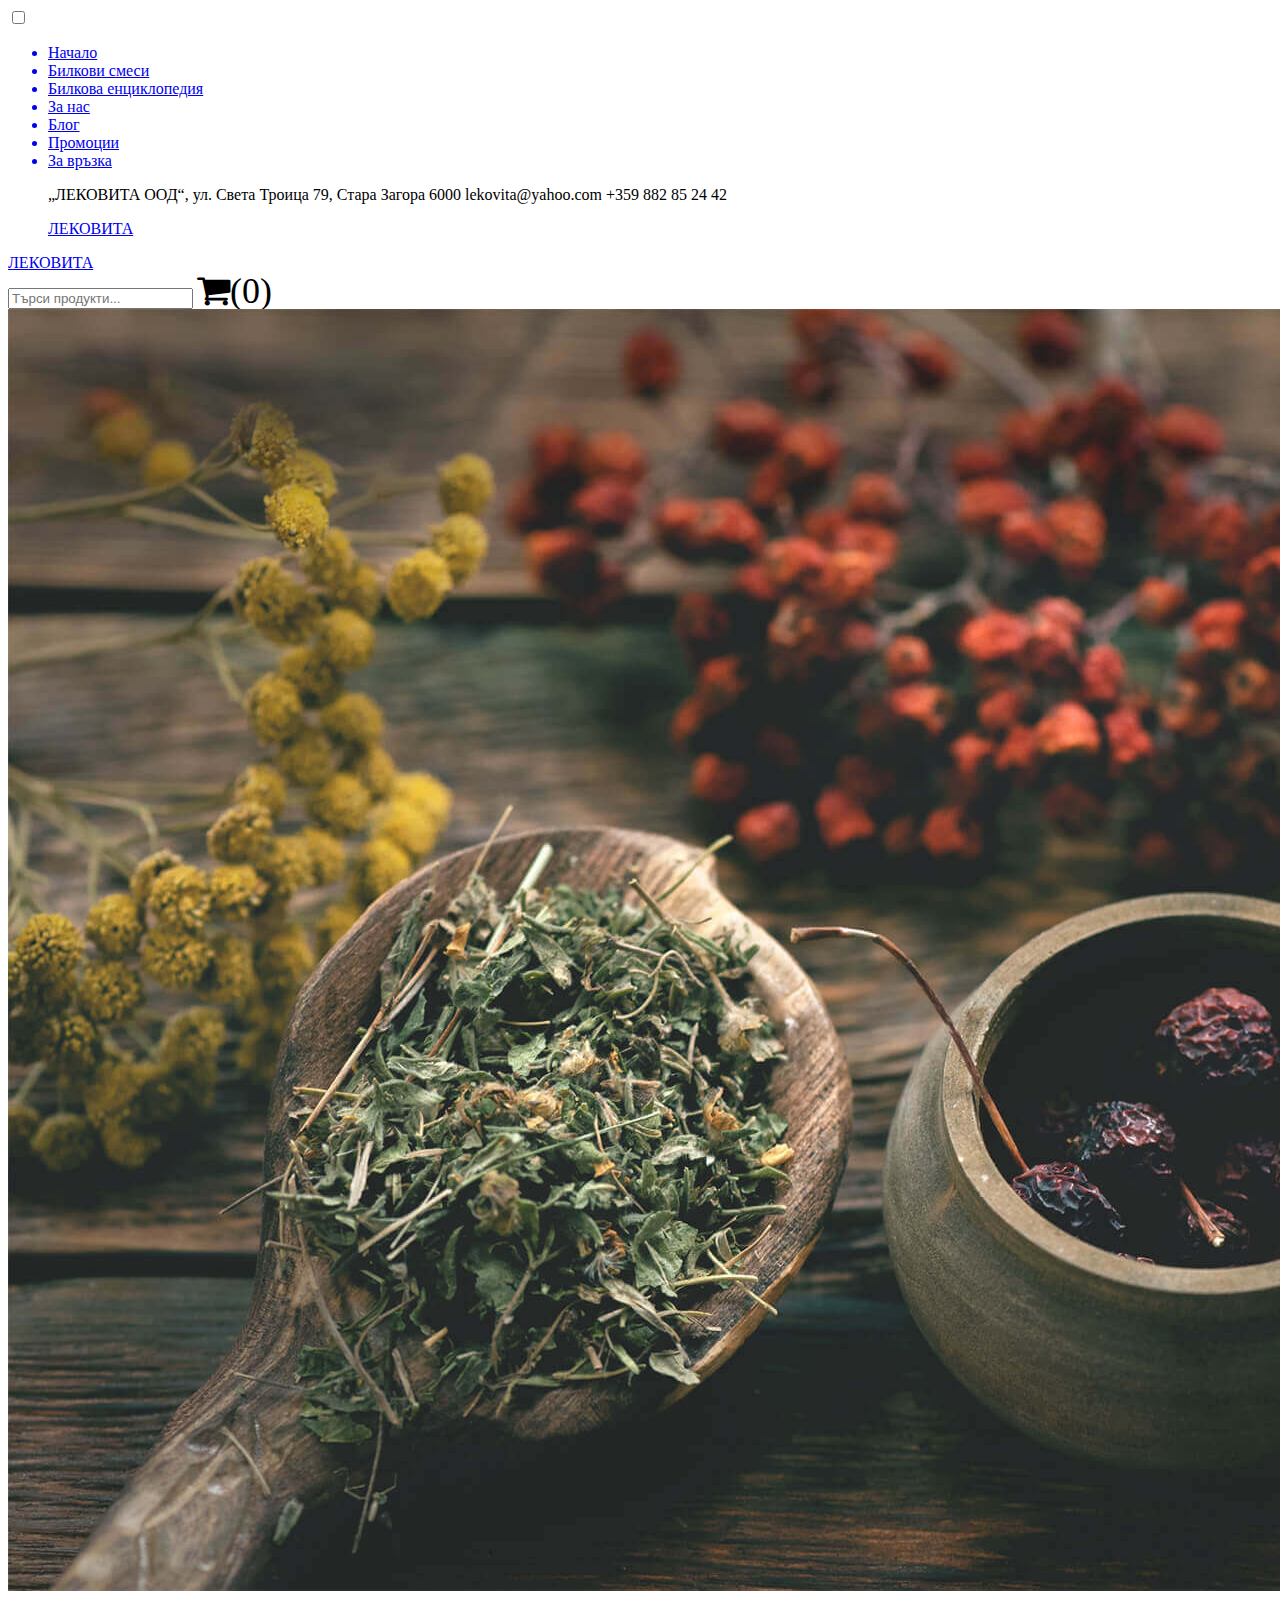
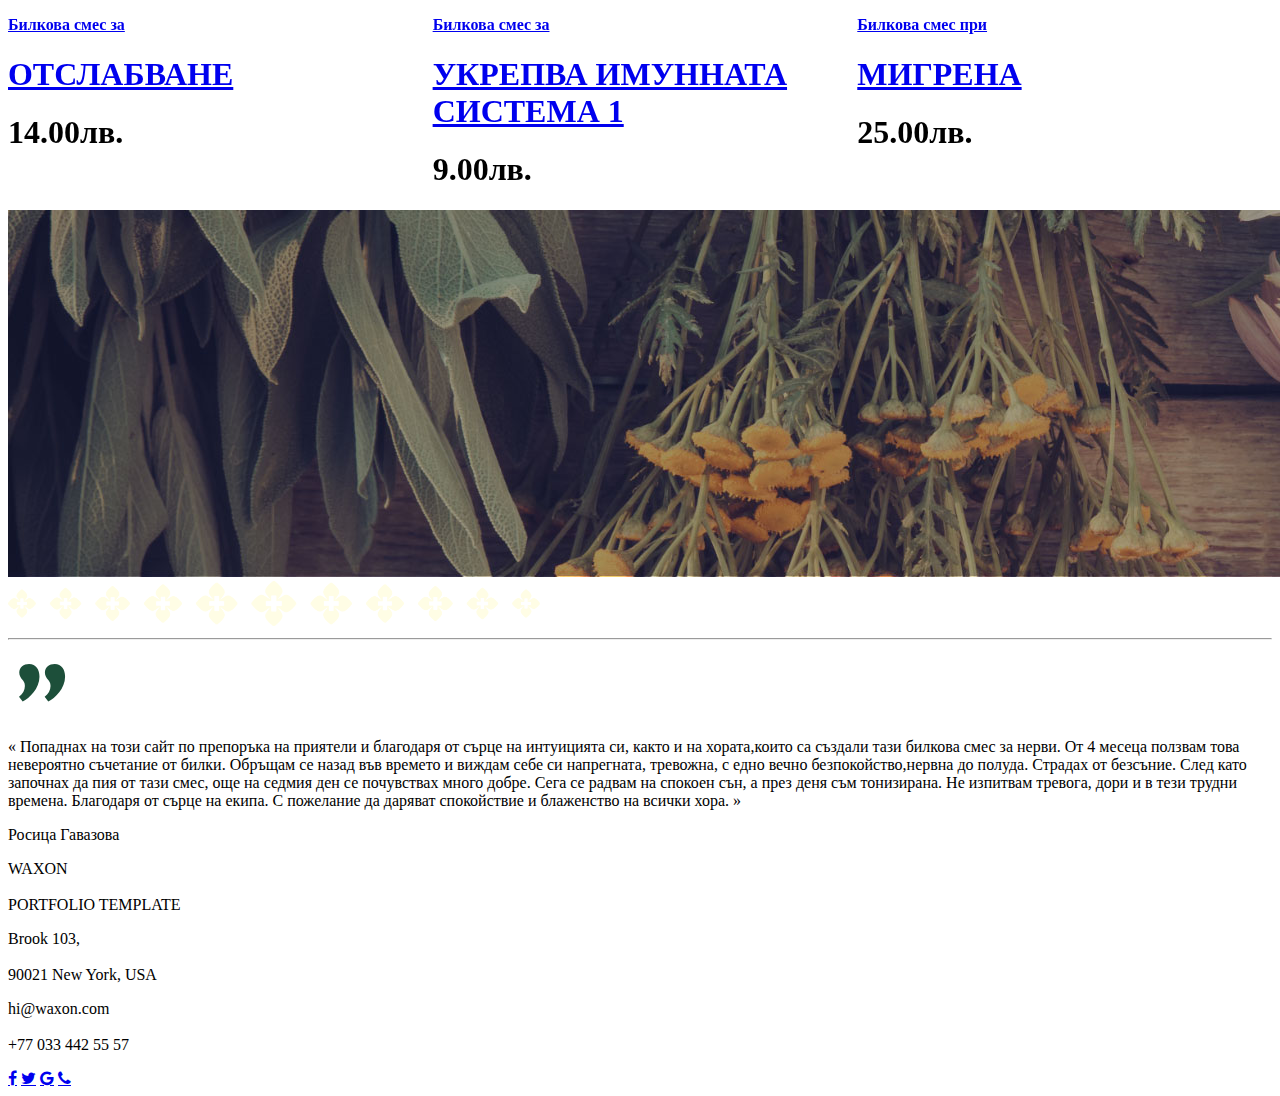
<file: lekovita/index.html>
<!DOCTYPE html>
<html>
<head>
		<title>Лековита</title>
	<meta charset="utf-8">
	<meta content="width=device-width, initial-scale=1" name="viewport" />

	<link rel="stylesheet" type="text/css" href="E:/sites/lekovita/style.css">
	<link rel="stylesheet" href="https://cdnjs.cloudflare.com/ajax/libs/font-awesome/4.7.0/css/font-awesome.min.css">
	<link rel="stylesheet" href="https://cdnjs.cloudflare.com/ajax/libs/OwlCarousel2/2.3.4/assets/owl.carousel.min.css" integrity="sha512-tS3S5qG0BlhnQROyJXvNjeEM4UpMXHrQfTGmbQ1gKmelCxlSEBUaxhRBj/EFTzpbP4RVSrpEikbmdJobCvhE3g==" crossorigin="anonymous" />
	<link rel="stylesheet" href="https://cdnjs.cloudflare.com/ajax/libs/OwlCarousel2/2.3.4/assets/owl.theme.default.min.css">
	

	<script src="https://code.jquery.com/jquery-3.5.1.min.js" integrity="sha256-9/aliU8dGd2tb6OSsuzixeV4y/faTqgFtohetphbbj0=" crossorigin="anonymous"></script>

	<script src="https://cdnjs.cloudflare.com/ajax/libs/OwlCarousel2/2.3.4/owl.carousel.min.js" integrity="sha512-bPs7Ae6pVvhOSiIcyUClR7/q2OAsRiovw4vAkX+zJbw3ShAeeqezq50RIIcIURq7Oa20rW2n2q+fyXBNcU9lrw==" crossorigin="anonymous"></script>


	<script type="text/javascript" src="./main.js"></script>

	<script type="text/javascript">
$(window).scroll(function() {    
    var scroll = $(window).scrollTop();

    if (scroll >= 500) {
        $(".header").addClass("scrolling");
    } else {
        $(".header").removeClass("scrolling");
    }
});
        </script>
</head>

<body>
<header class="header">

	<div class="container" id="navbar">
		<div class="containerinner">
				<nav role="navigation">
				  <div id="menuToggle">

				    <input type="checkbox" />

				    <span></span>
				    <span></span>
				    <span></span>
				    
				   
				    <ul id="menu">
				      <a href="./index.html"><li>Начало</li></a>
				      <a href="./bilkovi_smesi.html"><li>Билкови смеси</li></a>
				      <a href="./bilkova_enciklopedia.html"><li>Билкова енциклопедия</li></a>
				      <a href="./za_nas.html"><li>За нас</li></a>
				      <a href="./blog.html"><li>Блог</li></a>
				      <a href="./promocii.html"><li>Промоции</li></a>
				      <a href="./za_vruzka.html"><li>За връзка</li></a>
				      <div class="nap_menu">
				      <p>„ЛЕКОВИТА ООД“,
						ул. Света Троица 79,
						Стара Загора 6000
						lekovita@yahoo.com
						+359 882 85 24 42</p>
						</div>
						<div class="menu_logo">
							<a href="#">ЛЕКОВИТА</a>
						</div>
				    </ul>
				  </div>
				</nav>

				<div class="lekovita_logo">
					<a href="*" class="lekovita_name">ЛЕКОВИТА</a>
				</div>

				<div class="cart_search">
					<input  class="search" type="text" placeholder="Търси продукти...">
					<i class="fa fa-shopping-cart" style="font-size:36px">(0)</i>
				</div>
		</div>
	</div>
</header>

<section class="hero_img">
	<div class="content_inner">
				<div class="item">
					<a>
						<img src="./images/hero-image.jpg">
					</a>
				</div>

		</div>
	
</section>

<section class="products">
	<div class="owl-carousel services owl-theme">
				<div class="item">
			    	<div class="box">
			    		<div class="product_image"> <!-- ne slagai grid / flex i dr -->
								<a href="#" class="box_img">
									<!-- <img src="./images/26_1_Imunna_sistema_1-300x300.jpg" class="box_img"> -->
								</a>
								<!-- <a href="#">
									<img src="./images/26_2_Imunna_sistema_1-300x300.jpg" class="box_img">
								</a> -->
							<div class="wrap"> <!--  grid ili flex -->
								
								<a href="#"><h4>Билкова смес за</h4></a>
								<a href="#"><h1>ОТСЛАБВАНЕ</h1></a>
								<h1>14.00лв.</h1>
								
							</div>
						</div>
					</div>
		</div>
	    <div class="item">
	    	<div class="box"> <!-- ne slagai grid / flex i dr -->
	    		<div class="product_image">
					<a href="#" class="box_img">
						<!-- <img src="./images/26_1_Imunna_sistema_1-300x300.jpg" class="box_img"> -->
					</a>
					<div class="wrap"> <!--  grid ili flex -->
					
						<a href="#"><h4>Билкова смес за</h4></a>
						<a href="#"><h1>УКРЕПВА ИМУННАТА СИСТЕМА 1</h1></a>
						<h1>9.00лв.</h1>
						
					</div>
				</div>
			</div>
		</div>
	    <div class="item">
		    	<div class="box"> <!-- ne slagai grid / flex i dr -->
		    		<div class="product_image">
					<a href="#" class="box_img">
						<!-- <img src="C:/xampp/htdocs/marketifythemes/images/photoshop.png" class="box_img"> -->
					</a>
							<div class="wrap"> <!--  grid ili flex -->
							
								<a href="#"><h4>Билкова смес при</h4></a>
								<a href="#"><h1>МИГРЕНА</h1></a>
								<h1>25.00лв.</h1>
								
							</div>
					</div>
				</div>
				
			</div>
	
</section>

<section class="banner_quote">

	<img src="./images/testimonial-bg-1.jpg" class="testimonal">

		<div class="patern_img">
			<img src="./images/patern.png" class="patern">
		</div>
</section>

<section class="quote">
		<hr>
		<div class="quote_blank">
			<div class="quotes">
			<img src="./images/quatation.png">
			</div>
			<div class="text">
				<p>
					« Попаднах на този сайт по препоръка на приятели и благодаря от сърце на интуицията си, както и на хората,които са създали тази билкова смес за нерви. От 4 месеца ползвам това невероятно съчетание от билки. Обръщам се назад във времето и виждам себе си напрегната, тревожна, с едно вечно безпокойство,нервна до полуда. Страдах от безсъние. След като започнах да пия от тази смес, още на седмия ден се почувствах много добре. Сега се радвам на спокоен сън, а през деня съм тонизирана. Не изпитвам тревога, дори и в тези трудни времена. Благодаря от сърце на екипа. С пожелание да даряват спокойствие и блаженство на всички хора. »
				</p>
			</div>

			<div class="autor">
				<p>
					Росица Гавазова
				</p>
			</div>
		</div>

</section>

<footer class="footer">
		<div class="container">
			<p>WAXON <br> <br>
			PORTFOLIO TEMPLATE </p>

			<p>Brook 103, <br> <br>
			90021 New York, USA </p>

			<p>hi@waxon.com <br> <br>
			+77 033 442 55 57</p>

			<div class="contanct">
			
		 				<a href="#" class="fa fa-facebook"></a>
		 			
		 				<a href="#" class="fa fa-twitter"> </a>
		 			
		 				<a href="mailto:webmaster@example.com" class="fa fa-google"></a>
		 			
		 				<a href="tel:0894423719" class="fa fa-phone"></a>
		 			
			</div>
		</div>
</footer>
</body>
</html>
</file>
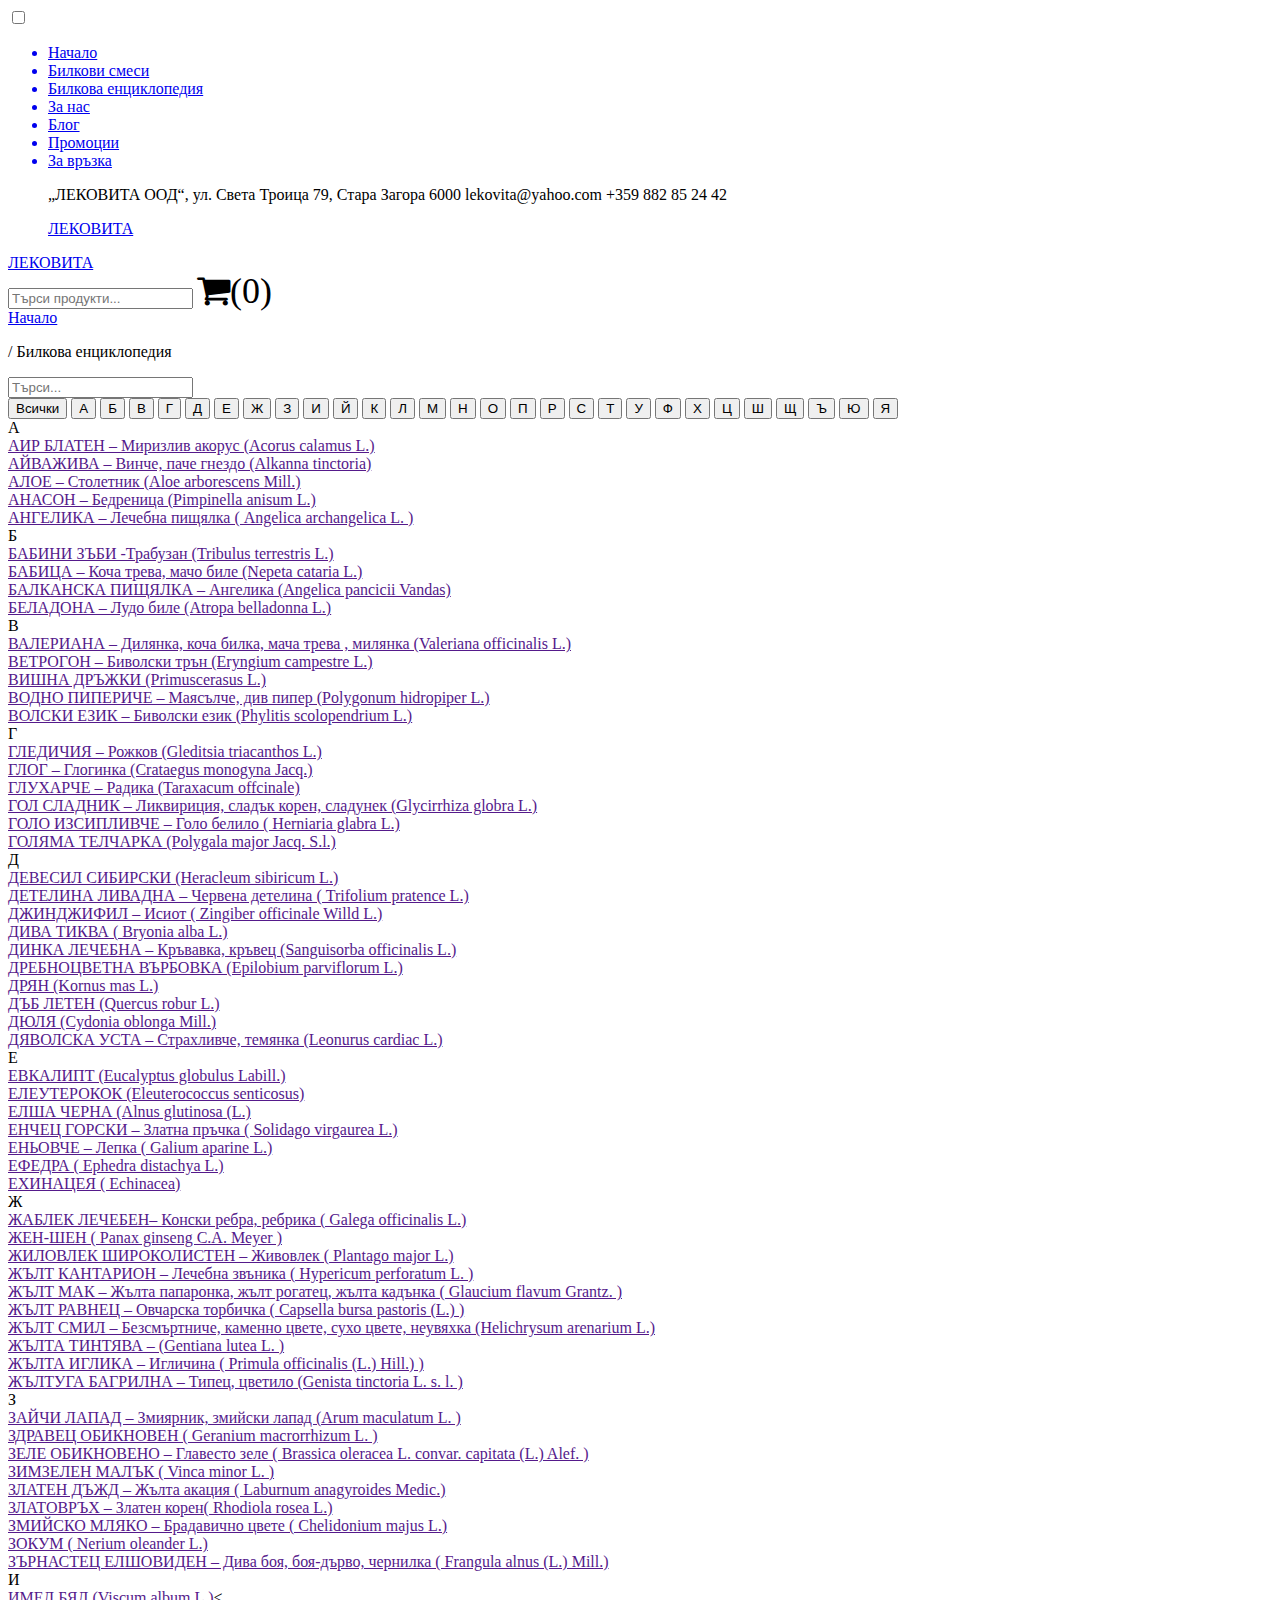
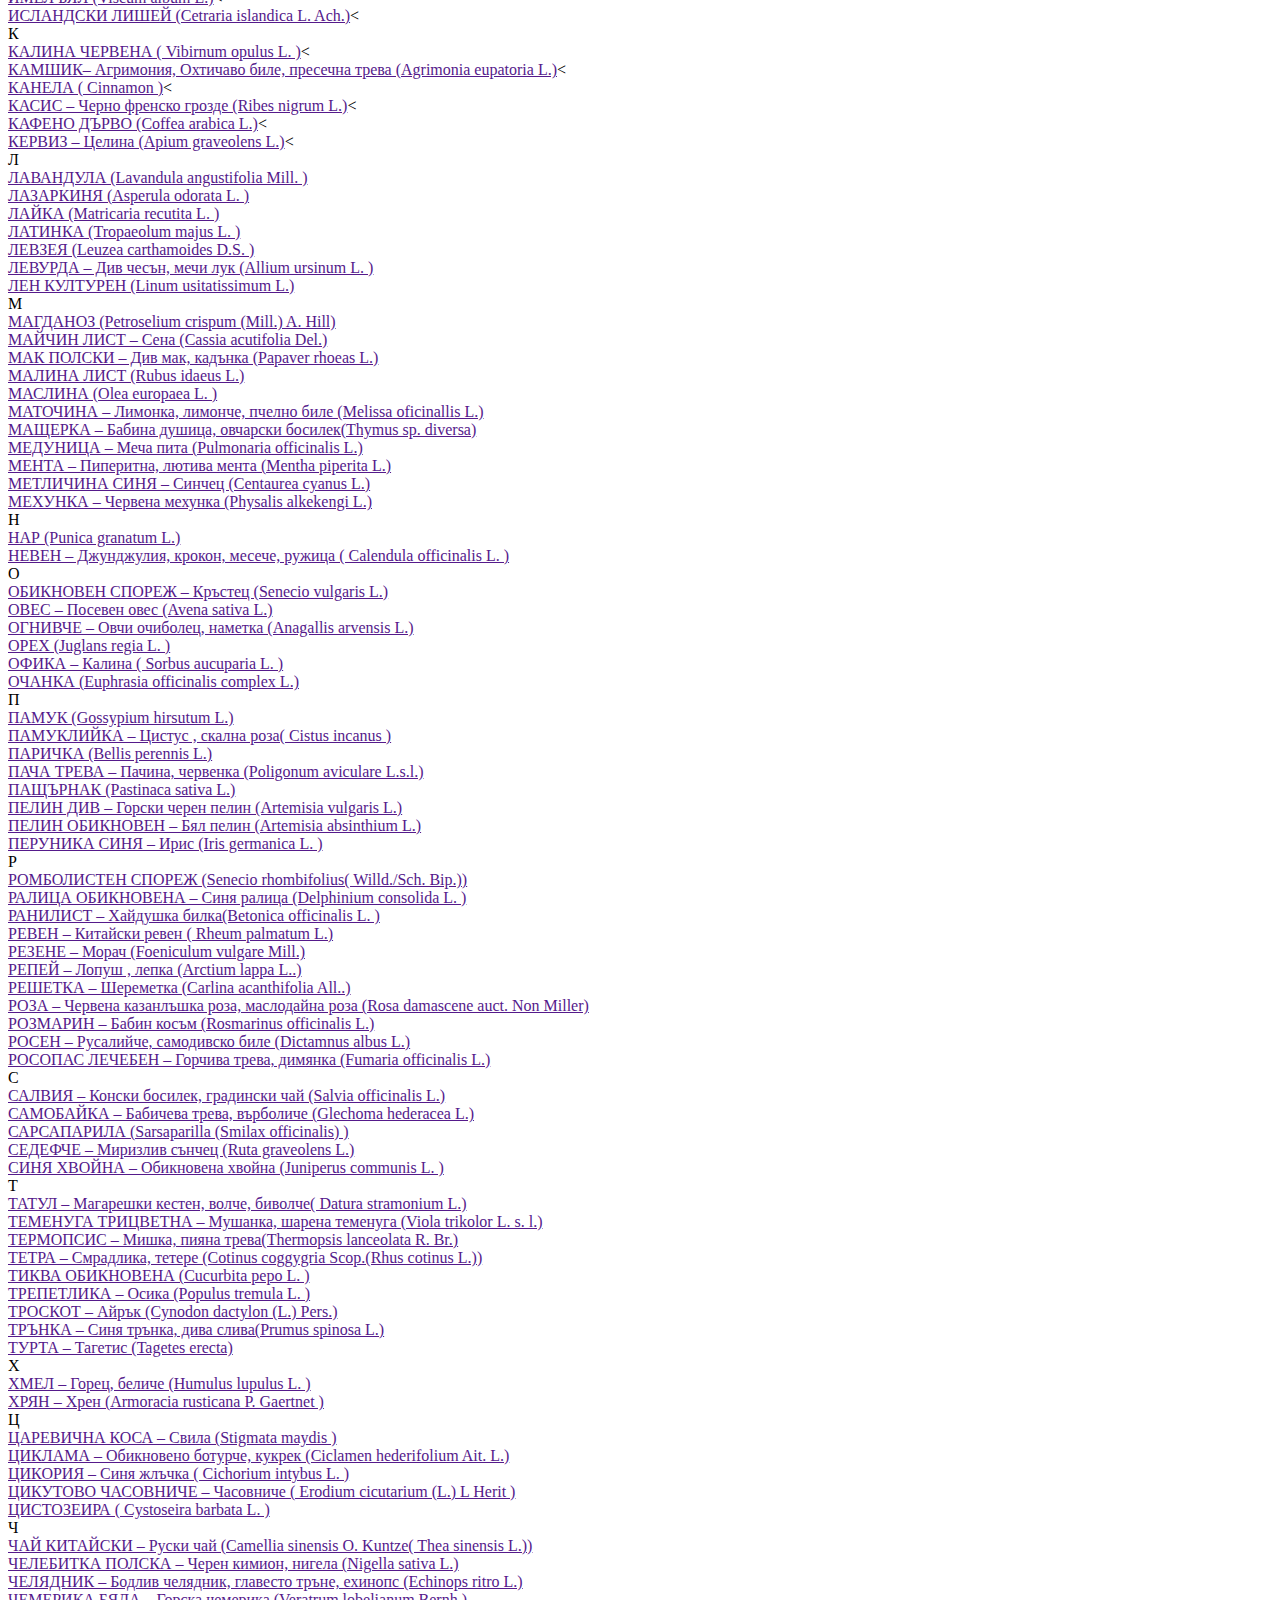
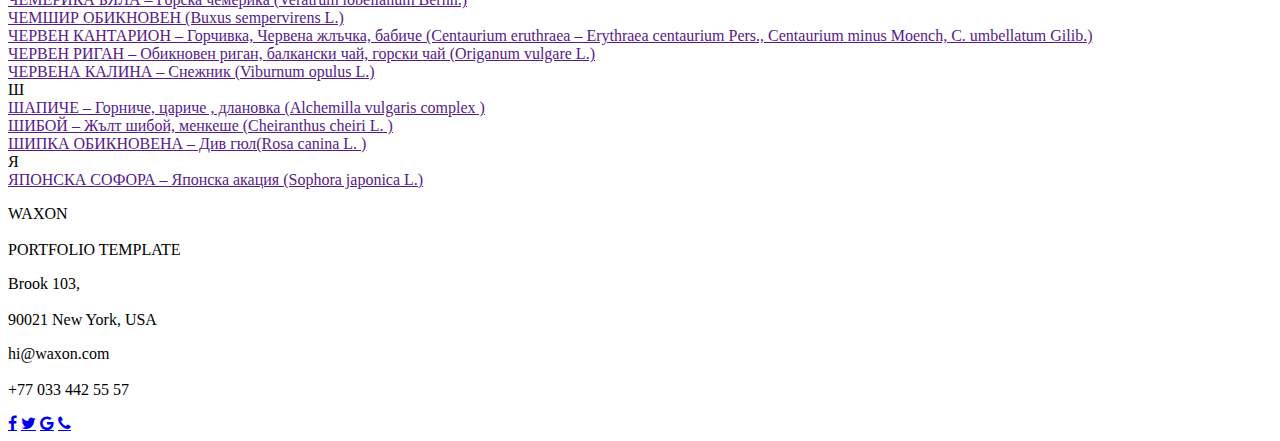
<file: lekovita/bilkova_enciklopedia.html>
<!DOCTYPE html>
<html>
<head>
	<title>Лековита</title>
	<meta charset="utf-8">
	<meta content="width=device-width, initial-scale=1" name="viewport" />
	<link rel="stylesheet" type="text/css" href="E:/sites/lekovita/style.css">
	<link rel="stylesheet" href="https://cdnjs.cloudflare.com/ajax/libs/font-awesome/4.7.0/css/font-awesome.min.css">
	<link rel="stylesheet" href="https://cdnjs.cloudflare.com/ajax/libs/OwlCarousel2/2.3.4/assets/owl.carousel.min.css" integrity="sha512-tS3S5qG0BlhnQROyJXvNjeEM4UpMXHrQfTGmbQ1gKmelCxlSEBUaxhRBj/EFTzpbP4RVSrpEikbmdJobCvhE3g==" crossorigin="anonymous" />
	<link rel="stylesheet" href="https://cdnjs.cloudflare.com/ajax/libs/OwlCarousel2/2.3.4/assets/owl.theme.default.min.css">
	

	<script src="https://code.jquery.com/jquery-3.5.1.min.js" integrity="sha256-9/aliU8dGd2tb6OSsuzixeV4y/faTqgFtohetphbbj0=" crossorigin="anonymous"></script>

	<script src="https://cdnjs.cloudflare.com/ajax/libs/OwlCarousel2/2.3.4/owl.carousel.min.js" integrity="sha512-bPs7Ae6pVvhOSiIcyUClR7/q2OAsRiovw4vAkX+zJbw3ShAeeqezq50RIIcIURq7Oa20rW2n2q+fyXBNcU9lrw==" crossorigin="anonymous"></script>


	<script type="text/javascript" src="./main.js"></script>

	<script type="text/javascript">
$(window).scroll(function() {    
    var scroll = $(window).scrollTop();

    if (scroll >= 500) {
        $(".header").addClass("scrolling");
    } else {
        $(".header").removeClass("scrolling");
    }
});
        </script>
</head>

	<header class="header">

	<div class="container" id="navbar">
		<div class="containerinner">
				<nav role="navigation">
				  <div id="menuToggle">

				    <input type="checkbox" />

				    <span></span>
				    <span></span>
				    <span></span>
				    
				   
				    <ul id="menu">
				      <a href="./index.html"><li>Начало</li></a>
				      <a href="./bilkovi_smesi.html"><li>Билкови смеси</li></a>
				      <a href="./bilkova_enciklopedia.html"><li>Билкова енциклопедия</li></a>
				      <a href="./za_nas.html"><li>За нас</li></a>
				      <a href="./blog.html"><li>Блог</li></a>
				      <a href="./promocii.html"><li>Промоции</li></a>
				      <a href="./za_vruzka.html"><li>За връзка</li></a>
				      <div class="nap_menu">
				      <p>„ЛЕКОВИТА ООД“,
						ул. Света Троица 79,
						Стара Загора 6000
						lekovita@yahoo.com
						+359 882 85 24 42</p>
						</div>
						<div class="menu_logo">
							<a href="#">ЛЕКОВИТА</a>
						</div>
				    </ul>
				  </div>
				</nav>

				<div class="lekovita_logo">
					<a href="*">ЛЕКОВИТА</a>
				</div>

				<div class="cart_search">
					<input  class="search" type="text" placeholder="Търси продукти...">
					<i class="fa fa-shopping-cart" style="font-size:36px">(0)</i>
				</div>
		</div>
	</div>
</header>

<body>
	
<section class="enciklopedia">

	<div class="container">
		<div class="enciklopedia_title">
	<a href="./index.html" class="home_enciklopedia"><li>Начало</li></a>
	<p>/ Билкова енциклопедия</p>
		</div>
		<div class="search_enciklopedia">
			<input  class="search" type="text" placeholder="Търси...">
			</div>
			<div id="myBtnContainer">

			  <button class="btn active" onclick="filterSelection('all')"> Всички</button>
			  <button class="btn" onclick="filterSelection('А')"> А</button>
			  <button class="btn" onclick="filterSelection('Б')"> Б</button>
			  <button class="btn" onclick="filterSelection('В')"> В</button>
			  <button class="btn" onclick="filterSelection('Г')"> Г</button>
			  <button class="btn" onclick="filterSelection('Д')"> Д</button>
			  <button class="btn" onclick="filterSelection('Е')"> Е</button>
			  <button class="btn" onclick="filterSelection('Ж')"> Ж</button>
			  <button class="btn" onclick="filterSelection('З')"> З</button>
			  <button class="btn" onclick="filterSelection('И')"> И</button>
			  <button class="btn" onclick="filterSelection('Й')"> Й</button>
			  <button class="btn" onclick="filterSelection('К')"> К</button>
			  <button class="btn" onclick="filterSelection('Л')"> Л</button>
			  <button class="btn" onclick="filterSelection('М')"> М</button>
			  <button class="btn" onclick="filterSelection('Н')"> Н</button>
			  <button class="btn" onclick="filterSelection('О')"> О</button>
			  <button class="btn" onclick="filterSelection('П')"> П</button>
			  <button class="btn" onclick="filterSelection('Р')"> Р</button>
			  <button class="btn" onclick="filterSelection('С')"> С</button>
			  <button class="btn" onclick="filterSelection('Т')"> Т</button>
			  <button class="btn" onclick="filterSelection('У')"> У</button>
			  <button class="btn" onclick="filterSelection('Ф')"> Ф</button>
			  <button class="btn" onclick="filterSelection('Х')"> Х</button>
			  <button class="btn" onclick="filterSelection('Ц')"> Ц</button>
			  <button class="btn" onclick="filterSelection('Ш')"> Ш</button>
			  <button class="btn" onclick="filterSelection('Щ')"> Щ</button>
			  <button class="btn" onclick="filterSelection('Ъ')"> Ъ</button>
			  <button class="btn" onclick="filterSelection('Ю')"> Ю</button>
			  <button class="btn" onclick="filterSelection('Я')"> Я</button>
			</div>		

			<div class="filters"> <!--container -->
				<!--cars-->
				
				<div class="line">A</div>
			  <div class="filterDiv А"><a href=""> АИР БЛАТЕН – Миризлив акорус (Acorus calamus L.)</a></div> <!--cars-->
			   <div class="filterDiv А"><a href=""> АЙВАЖИВА – Винче, паче гнездо (Alkanna tinctoria)</a></div>
			   <div class="filterDiv А"><a href=""> АЛОЕ – Столетник (Aloe arborescens Mill.)</a></div>
			   <div class="filterDiv А"><a href=""> АНАСОН – Бедреница (Pimpinella anisum L.)</a></div>
			   <div class="filterDiv А"><a href=""> АНГЕЛИКА – Лечебна пищялка ( Angelica archangelica L. )</a></div>
			 
			   <!--colors fruits -->
			   <div class="line">Б</div>
			  <div class="filterDiv Б"><a href="">БАБИНИ ЗЪБИ -Трабузан (Tribulus terrestris L.)</a></div>
			  <div class="filterDiv Б"><a href="">БАБИЦА – Коча трева, мачо биле (Nepeta cataria L.)</a></div>
			  <div class="filterDiv Б"><a href="">БАЛКАНСКА ПИЩЯЛКА – Ангелика (Angelica pancicii Vandas)</a></div>
			  <div class="filterDiv Б"><a href="">БЕЛАДОНА – Лудо биле (Atropa belladonna L.)</a></div>
				
			  <div class="line">В</div>
			  <div class="filterDiv В"><a href="">ВАЛЕРИАНА – Дилянка, коча билка, мача трева , милянка (Valeriana officinalis L.)</a></div>
			  <div class="filterDiv В"><a href="">ВЕТРОГОН – Биволски трън (Eryngium campestre L.)</a></div>
			  <div class="filterDiv В"><a href="">ВИШНА ДРЪЖКИ (Primuscerasus L.)</a></div>
			  <div class="filterDiv В"><a href="">ВОДНО ПИПЕРИЧЕ – Маясълче, див пипер (Polygonum hidropiper L.)</a></div>
			  <div class="filterDiv В"><a href="">ВОЛСКИ ЕЗИК – Биволски език (Phylitis scolopendrium L.)</a></div>

			  <div class="line">Г</div>
			  <div class="filterDiv Г"><a href="">ГЛЕДИЧИЯ – Рожков (Gleditsia triacanthos L.)</a></div>
			  <div class="filterDiv Г"><a href="">ГЛОГ – Глогинка (Crataegus monogyna Jacq.)</a></div>
			  <div class="filterDiv Г"><a href="">ГЛУХАРЧЕ – Радика (Taraxacum offcinale)</a></div>
			  <div class="filterDiv Г"><a href="">ГОЛ СЛАДНИК – Ликвириция, сладък корен, сладунек (Glycirrhiza globra L.)</a></div>
			  <div class="filterDiv Г"><a href="">ГОЛО ИЗСИПЛИВЧЕ – Голо белило ( Herniaria glabra L.)</a></div>
			  <div class="filterDiv Г"><a href="">ГОЛЯМА ТЕЛЧАРКА (Polygala major Jacq. S.l.)</a></div>

			  <div class="line">Д</div>
			  <div class="filterDiv Д"><a href="">ДЕВЕСИЛ СИБИРСКИ (Heracleum sibiricum L.)</a></div>
			  <div class="filterDiv Д"><a href="">ДЕТЕЛИНА ЛИВАДНА – Червена детелина ( Trifolium pratence L.)</a></div>
			  <div class="filterDiv Д"><a href="">ДЖИНДЖИФИЛ – Исиот ( Zingiber officinale Willd L.)</a></div>
			  <div class="filterDiv Д"><a href="">ДИВА ТИКВА ( Bryonia alba L.)</a></div>
			  <div class="filterDiv Д"><a href="">ДИНКА ЛЕЧЕБНА – Кръвавка, кръвец (Sanguisorba officinalis L.)</a></div>
			  <div class="filterDiv Д"><a href="">ДРЕБНОЦВЕТНА ВЪРБОВКА (Epilobium parviflorum L.)</a></div>
			  <div class="filterDiv Д"><a href="">ДРЯН (Kornus mas L.)</a></div>
			  <div class="filterDiv Д"><a href="">ДЪБ ЛЕТЕН (Quercus robur L.)</a></div>
			  <div class="filterDiv Д"><a href="">ДЮЛЯ (Cydonia oblonga Mill.)</a></div>
			  <div class="filterDiv Д"><a href="">ДЯВОЛСКА УСТА – Страхливче, темянка (Leonurus cardiac L.)</a></div>

			  <div class="line">Е</div>
			  <div class="filterDiv Е"><a href="">ЕВКАЛИПТ (Eucalyptus globulus Labill.)</a></div>
			  <div class="filterDiv Е"><a href="">ЕЛЕУТЕРОКОК (Eleuterococcus senticosus)</a></div>
			  <div class="filterDiv Е"><a href="">ЕЛША ЧЕРНА (Alnus glutinosa (L.)</a></div>
			  <div class="filterDiv Е"><a href="">ЕНЧЕЦ ГОРСКИ – Златна пръчка ( Solidago virgaurea L.)</a></div>
			  <div class="filterDiv Е"><a href="">ЕНЬОВЧЕ – Лепка ( Galium aparine L.)</a></div>
			  <div class="filterDiv Е"><a href="">ЕФЕДРА ( Ephedra distachya L.)</a></div>
			  <div class="filterDiv Е"><a href="">ЕХИНАЦЕЯ ( Echinacea)</a></div>

			  <div class="line">Ж</div>
			  <div class="filterDiv Ж"><a href="">ЖАБЛЕК ЛЕЧЕБЕН– Конски ребра, ребрика ( Galega officinalis L.)</a></div>
			  <div class="filterDiv Ж"><a href="">ЖЕН-ШЕН ( Panax ginseng C.A. Meyer )</a></div>
			  <div class="filterDiv Ж"><a href="">ЖИЛОВЛЕК ШИРОКОЛИСТЕН – Живовлек ( Plantago major L.)</a></div>
			  <div class="filterDiv Ж"><a href="">ЖЪЛТ КАНТАРИОН – Лечебна звъника ( Hypericum perforatum L. )</a></div>
			  <div class="filterDiv Ж"><a href="">ЖЪЛТ МАК – Жълта папаронка, жълт рогатец, жълта кадънка ( Glaucium flavum Grantz. )</div>
			  <div class="filterDiv Ж"><a href="">ЖЪЛТ РАВНЕЦ – Овчарска торбичка ( Capsella bursa pastoris (L.) )</a></div>
			  <div class="filterDiv Ж"><a href="">ЖЪЛТ СМИЛ – Безсмъртниче, каменно цвете, сухо цвете, неувяхка (Helichrysum arenarium L.)</div>
			  <div class="filterDiv Ж"><a href="">ЖЪЛТА ТИНТЯВА – (Gentiana lutea L. )</a></div>
			  <div class="filterDiv Ж"><a href="">ЖЪЛТА ИГЛИКА – Игличина ( Primula officinalis (L.) Hill.) )</a></div>
			  <div class="filterDiv Ж"><a href="">ЖЪЛТУГА БАГРИЛНА – Типец, цветило (Genista tinctoria L. s. l. )</a></div>

			  <div class="line">З</div>
			  <div class="filterDiv З"><a href="">ЗАЙЧИ ЛАПАД – Змиярник, змийски лапад (Arum maculatum L. )</a></div>
			  <div class="filterDiv З"><a href="">ЗДРАВЕЦ ОБИКНОВЕН ( Geranium macrorrhizum L. )</a></div>
			  <div class="filterDiv З"><a href="">ЗЕЛЕ ОБИКНОВЕНО – Главесто зеле ( Brassica oleracea L. convar. capitata (L.) Alef. )</a></div>
			  <div class="filterDiv З"><a href="">ЗИМЗЕЛЕН МАЛЪК ( Vinca minor L. )</a></div>
			  <div class="filterDiv З"><a href="">ЗЛАТЕН ДЪЖД – Жълта акация ( Laburnum anagyroides Medic.)</a></div>
			  <div class="filterDiv З"><a href="">ЗЛАТОВРЪХ – Златен корен( Rhodiola rosea L.)</a></div>
			  <div class="filterDiv З"><a href="">ЗМИЙСКО МЛЯКО – Брадавично цвете ( Chelidonium majus L.)</a></div>
			  <div class="filterDiv З"><a href="">ЗОКУМ ( Nerium oleander L.)</a></div>
			  <div class="filterDiv З"><a href="">ЗЪРНАСТЕЦ ЕЛШОВИДЕН – Дива боя, боя-дърво, чернилка ( Frangula alnus (L.) Mill.)</a></div>

			  <div class="line">И</div>
			  <div class="filterDiv И"><a href="">ИМЕЛ БЯЛ (Viscum album L.)</a><</div>
			  <div class="filterDiv И"><a href="">ИСЛАНДСКИ ЛИШЕЙ (Cetraria islandica L. Ach.)</a><</div>

			  <div class="line">К</div>
			  <div class="filterDiv К"><a href="">КАЛИНА ЧЕРВЕНА ( Vibirnum opulus L. )</a><</div>
			  <div class="filterDiv К"><a href="">КАМШИК– Агримония, Охтичаво биле, пресечна трева (Agrimonia eupatoria L.)</a><</div>
			  <div class="filterDiv К"><a href="">КАНЕЛА ( Cinnamon )</a><</div>
			  <div class="filterDiv К"><a href="">КАСИС – Черно френско грозде (Ribes nigrum L.)</a><</div>
			  <div class="filterDiv К"><a href="">КАФЕНО ДЪРВО (Coffea arabica L.)</a><</div>
			  <div class="filterDiv К"><a href="">КЕРВИЗ – Целина (Apium graveolens L.)</a><</div>

			  <div class="line">Л</div>
			  <div class="filterDiv Л"><a href="">ЛАВАНДУЛА (Lavandula angustifolia Mill. )</a></div>
			  <div class="filterDiv Л"><a href="">ЛАЗАРКИНЯ (Asperula odorata L. )</a></div>
			  <div class="filterDiv Л"><a href="">ЛАЙКА (Matricaria recutita L. )</a></div>
			  <div class="filterDiv Л"><a href="">ЛАТИНКА (Tropaeolum majus L. )</a></div>
			  <div class="filterDiv Л"><a href="">ЛЕВЗЕЯ (Leuzea carthamoides D.S. )</a></div>
			  <div class="filterDiv Л"><a href="">ЛЕВУРДА – Див чесън, мечи лук (Allium ursinum L. )</a></div>
			  <div class="filterDiv Л"><a href="">ЛЕН КУЛТУРЕН (Linum usitatissimum L.)</a></div>

			  <div class="line">М</div>
			  <div class="filterDiv М"><a href="">МАГДАНОЗ (Petroselium crispum (Mill.) A. Hill)</a></div>
			  <div class="filterDiv М"><a href="">МАЙЧИН ЛИСТ – Сена (Cassia acutifolia Del.)</a></div>
			  <div class="filterDiv М"><a href="">МАК ПОЛСКИ – Див мак, кадънка (Papaver rhoeas L.)</a></div>
			  <div class="filterDiv М"><a href="">МАЛИНА ЛИСТ (Rubus idaeus L.)</a></div>
			  <div class="filterDiv М"><a href="">МАСЛИНА (Olea europaea L. )</a></div>
			  <div class="filterDiv М"><a href="">МАТОЧИНА – Лимонка, лимонче, пчелно биле (Melissa oficinallis L.)</a></div>
			  <div class="filterDiv М"><a href="">МАЩЕРКА – Бабина душица, овчарски босилек(Thymus sp. diversa)</a></div>
			  <div class="filterDiv М"><a href="">МЕДУНИЦА – Меча пита (Pulmonaria officinalis L.)</a></div>
			  <div class="filterDiv М"><a href="">МЕНТА – Пиперитна, лютива мента (Mentha piperita L.)</a></div>
			  <div class="filterDiv М"><a href="">МЕТЛИЧИНА СИНЯ – Синчец (Centaurea cyanus L.)</a></div>
			  <div class="filterDiv М"><a href="">МЕХУНКА – Червена мехунка (Physalis alkekengi L.)</a></div>

			  <div class="line">Н</div>
			  <div class="filterDiv Н"><a href="">НАР (Punica granatum L.)</a></div>
			  <div class="filterDiv Н"><a href="">НЕВЕН – Джунджулия, крокон, месече, ружица ( Calendula officinalis L. )</a></div>

			  <div class="line">О</div>
			  <div class="filterDiv О"><a href="">ОБИКНОВЕН СПОРЕЖ – Кръстец (Senecio vulgaris L.)</a></div>
			  <div class="filterDiv О"><a href="">ОВЕС – Посевен овес (Avena sativa L.)</a></div>
			  <div class="filterDiv О"><a href="">ОГНИВЧЕ – Овчи очиболец, наметка (Anagallis arvensis L.)</a></div>
			  <div class="filterDiv О"><a href="">ОРЕХ (Juglans regia L. )</a></div>
			  <div class="filterDiv О"><a href="">ОФИКА – Калина ( Sorbus aucuparia L. )</a></div>
			  <div class="filterDiv О"><a href="">ОЧАНКА (Euphrasia officinalis complex L.)</a></div>

			  <div class="line">П</div>
			  <div class="filterDiv П"><a href="">ПАМУК (Gossypium hirsutum L.)</a></div>
			  <div class="filterDiv П"><a href="">ПАМУКЛИЙКА – Цистус , скална роза( Cistus incanus )</a></div>
			  <div class="filterDiv П"><a href="">ПАРИЧКА (Bellis perennis L.)</a></div>
			  <div class="filterDiv П"><a href="">ПАЧА ТРЕВА – Пачина, червенка (Poligonum aviculare L.s.l.)</a></div>
			  <div class="filterDiv П"><a href="">ПАЩЪРНАК (Pastinaca sativa L.)</a></div>
			  <div class="filterDiv П"><a href="">ПЕЛИН ДИВ – Горски черен пелин (Artemisia vulgaris L.)</a></div>
			  <div class="filterDiv П"><a href="">ПЕЛИН ОБИКНОВЕН – Бял пелин (Artemisia absinthium L.)</a></div>
			  <div class="filterDiv П"><a href="">ПЕРУНИКА СИНЯ – Ирис (Iris germanica L. )</a></div>

			  <div class="line">Р</div>
			  <div class="filterDiv Р"><a href="">РOМБОЛИСТЕН СПОРЕЖ (Senecio rhombifolius( Willd./Sch. Bip.))</a></div>
			  <div class="filterDiv Р"><a href="">РАЛИЦА ОБИКНОВЕНА – Синя ралица (Delphinium consolida L. )</a></div>
			  <div class="filterDiv Р"><a href="">РАНИЛИСТ – Хайдушка билка(Betonica officinalis L. )</a></div>
			  <div class="filterDiv Р"><a href="">РЕВЕН – Китайски ревен ( Rheum palmatum L.)</a></div>
			  <div class="filterDiv Р"><a href="">РЕЗЕНЕ – Морач (Foeniculum vulgare Mill.)</a></div>
			  <div class="filterDiv Р"><a href="">РЕПЕЙ – Лопуш , лепка (Arctium lappa L..)</a></div>
			  <div class="filterDiv Р"><a href="">РЕШЕТКА – Шереметка (Carlina acanthifolia All..)</a></div>
			  <div class="filterDiv Р"><a href="">РОЗА – Червена казанлъшка роза, маслодайна роза (Rosa damascene auct. Non Miller)</a></div>
			  <div class="filterDiv Р"><a href="">РОЗМАРИН – Бабин косъм (Rosmarinus officinalis L.)</a></div>
			  <div class="filterDiv Р"><a href="">РОСЕН – Русалийче, самодивско биле (Dictamnus albus L.)</a></div>
			  <div class="filterDiv Р"><a href="">РОСОПАС ЛЕЧЕБЕН – Горчива трева, димянка (Fumaria officinalis L.)</a></div>

			  <div class="line">С</div>
			  <div class="filterDiv С"><a href="">САЛВИЯ – Конски босилек, градински чай (Salvia officinalis L.)</a></div>
			  <div class="filterDiv С"><a href="">САМОБАЙКА – Бабичева трева, върболиче (Glechoma hederacea L.)</a></div>
			  <div class="filterDiv С"><a href="">САРСАПАРИЛА (Sarsaparilla (Smilax officinalis) )</a></div>
			  <div class="filterDiv С"><a href="">СЕДЕФЧЕ – Миризлив сънчец (Ruta graveolens L.)</a></div>
			  <div class="filterDiv С"><a href="">СИНЯ ХВОЙНА – Обикновена хвойна (Juniperus communis L. )</a></div>

			  <div class="line">Т</div>
			  <div class="filterDiv Т"><a href="">ТАТУЛ – Магарешки кестен, волче, биволче( Datura stramonium L.)</a></div>
			  <div class="filterDiv Т"><a href="">ТЕМЕНУГА ТРИЦВЕТНА – Мушанка, шарена теменуга (Viola trikolor L. s. l.)</a></div>
			  <div class="filterDiv Т"><a href="">ТЕРМОПСИС – Мишка, пияна трева(Thermopsis lanceolata R. Br.)</a></div>
			  <div class="filterDiv Т"><a href="">ТЕТРА – Смрадлика, тетере (Cotinus coggygria Scop.(Rhus cotinus L.))</a></div>
			  <div class="filterDiv Т"><a href="">ТИКВА ОБИКНОВЕНА (Cucurbita pepo L. )</a></div>
			  <div class="filterDiv Т"><a href="">ТРЕПЕТЛИКА – Осика (Populus tremula L. )</a></div>
			  <div class="filterDiv Т"><a href="">ТРОСКОТ – Айрък (Cynodon dactylon (L.) Pers.)</a></div>
			  <div class="filterDiv Т"><a href="">ТРЪНКА – Синя трънка, дива слива(Prumus spinosa L.)</a></div>
			  <div class="filterDiv Т"><a href="">ТУРТА – Тагетис (Tagetes erecta)</a></div>

			  <div class="line">Х</div>
			  <div class="filterDiv Х"><a href="">ХМЕЛ – Горец, беличе (Humulus lupulus L. )</a></div>
			  <div class="filterDiv Х"><a href="">ХРЯН – Хрен (Armoracia rusticana P. Gaertnet )</a></div>

			  <div class="line">Ц</div>
			  <div class="filterDiv Ц"><a href="">ЦАРЕВИЧНА КОСА – Свила (Stigmata maydis )</a></div>
			  <div class="filterDiv Ц"><a href="">ЦИКЛАМА – Обикновено ботурче, кукрек (Ciclamen hederifolium Ait. L.)</a></div>
			  <div class="filterDiv Ц"><a href="">ЦИКОРИЯ – Синя жлъчка ( Cichorium intybus L. )</a></div>
			  <div class="filterDiv Ц"><a href="">ЦИКУТОВО ЧАСОВНИЧЕ – Часовниче ( Erodium cicutarium (L.) L Herit )</a></div>
			  <div class="filterDiv Ц"><a href="">ЦИСТОЗЕИРА ( Cystoseira barbata L. )</a></div>

			  <div class="line">Ч</div>
			  <div class="filterDiv Ч"><a href="">ЧАЙ КИТАЙСКИ – Руски чай (Camellia sinensis O. Kuntze( Thea sinensis L.))</a></div>
			  <div class="filterDiv Ч"><a href="">ЧЕЛЕБИТКА ПОЛСКА – Черен кимион, нигела (Nigella sativa L.)</a></div>
			  <div class="filterDiv Ч"><a href="">ЧЕЛЯДНИК – Бодлив челядник, главесто тръне, ехинопс (Echinops ritro L.)</a></div>
			  <div class="filterDiv Ч"><a href="">ЧЕМЕРИКА БЯЛА – Горска чемерика (Veratrum lobelianum Bernh.)</a></div>
			  <div class="filterDiv Ч"><a href="">ЧЕМШИР ОБИКНОВЕН (Buxus sempervirens L.)</a></div>
			  <div class="filterDiv Ч"><a href="">ЧЕРВЕН КАНТАРИОН – Горчивка, Червена жлъчка, бабиче (Centaurium eruthraea – Erythraea centaurium Pers., Centaurium minus Moench, C. umbellatum Gilib.)</a></div>
			  <div class="filterDiv Ч"><a href="">ЧЕРВЕН РИГАН – Обикновен риган, балкански чай, горски чай (Origanum vulgare L.)</a></div>
			  <div class="filterDiv Ч"><a href="">ЧЕРВЕНА КАЛИНА – Снежник (Viburnum opulus L.)</a></div>

			  <div class="line">Ш</div>
			  <div class="filterDiv Ш"><a href="">ШАПИЧЕ – Горниче, цариче , длановка (Alchemilla vulgaris complex )</a></div>
			  <div class="filterDiv Ш"><a href="">ШИБОЙ – Жълт шибой, менкеше (Cheiranthus cheiri L. )</a></div>
			  <div class="filterDiv Ш"><a href="">ШИПКА ОБИКНОВЕНА – Див гюл(Rosa canina L. )</a></div>

			  <div class="line">Я</div>
			  <div class="filterDiv Я"><a href="">ЯПОНСКА СОФОРА – Японска акация (Sophora japonica L.)</a></div>

			</div>
	
		
	</div>







</section>

<footer class="footer">
		<div class="container">
			<p>WAXON <br> <br>
			PORTFOLIO TEMPLATE </p>

			<p>Brook 103, <br> <br>
			90021 New York, USA </p>

			<p>hi@waxon.com <br> <br>
			+77 033 442 55 57</p>

			<div class="contanct">
			
		 				<a href="#" class="fa fa-facebook"></a>
		 			
		 				<a href="#" class="fa fa-twitter"> </a>
		 			
		 				<a href="mailto:webmaster@example.com" class="fa fa-google"></a>
		 			
		 				<a href="tel:0894423719" class="fa fa-phone"></a>
		 			
			</div>
		</div>
</footer>
</body>
</html>

<script>
filterSelection("all")
function filterSelection(c) {
  var x, i;
  x = document.getElementsByClassName("filterDiv");
  if (c == "all") c = "";
  for (i = 0; i < x.length; i++) {
    w3RemoveClass(x[i], "show");
    if (x[i].className.indexOf(c) > -1) w3AddClass(x[i], "show");
  }
}

function w3AddClass(element, name) {
  var i, arr1, arr2;
  arr1 = element.className.split(" ");
  arr2 = name.split(" ");
  for (i = 0; i < arr2.length; i++) {
    if (arr1.indexOf(arr2[i]) == -1) {element.className += " " + arr2[i];}
  }
}

function w3RemoveClass(element, name) {
  var i, arr1, arr2;
  arr1 = element.className.split(" ");
  arr2 = name.split(" ");
  for (i = 0; i < arr2.length; i++) {
    while (arr1.indexOf(arr2[i]) > -1) {
      arr1.splice(arr1.indexOf(arr2[i]), 1);     
    }
  }
  element.className = arr1.join(" ");
}

// Add active class to the current button (highlight it)
var btnContainer = document.getElementById("myBtnContainer");
var btns = btnContainer.getElementsByClassName("btn");
for (var i = 0; i < btns.length; i++) {
  btns[i].addEventListener("click", function(){
    var current = document.getElementsByClassName("active");
    current[0].className = current[0].className.replace(" active", "");
    this.className += " active";
  });
}
</script>
</file>
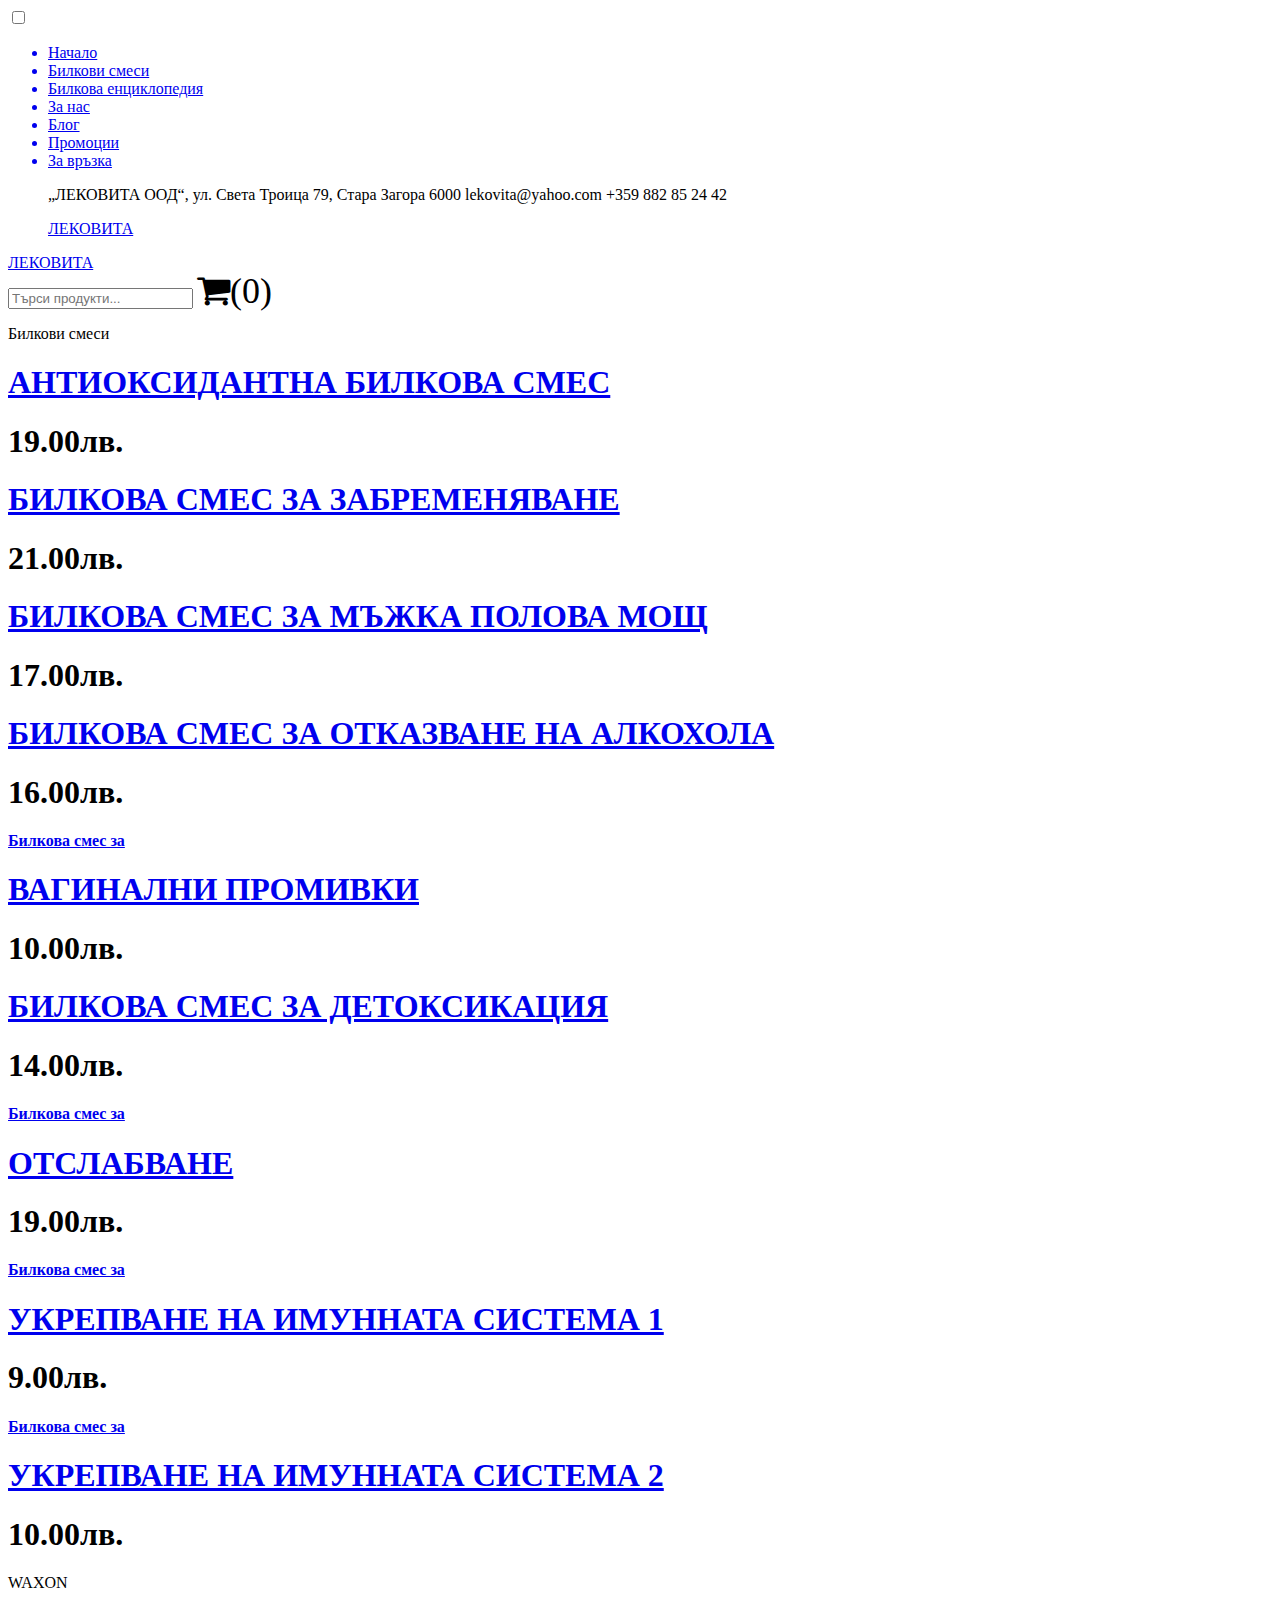
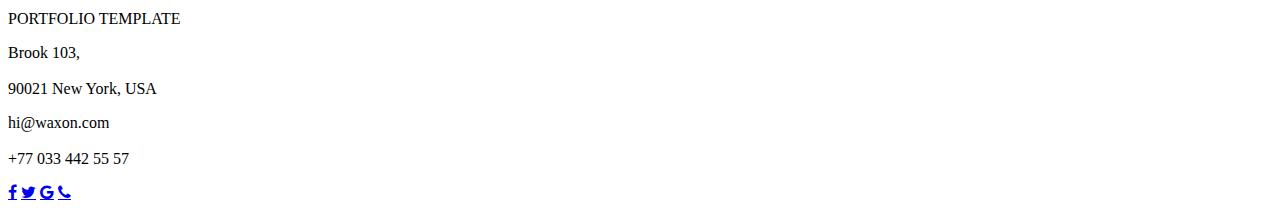
<file: lekovita/bilkovi_smesi.html>
<!DOCTYPE html>
<html>
<head>
		<title>Лековита</title>
	<meta charset="utf-8">
	<meta content="width=device-width, initial-scale=1" name="viewport" />
	<link rel="stylesheet" type="text/css" href="E:/sites/lekovita/style.css">
	<link rel="stylesheet" href="https://cdnjs.cloudflare.com/ajax/libs/font-awesome/4.7.0/css/font-awesome.min.css">
	<link rel="stylesheet" href="https://cdnjs.cloudflare.com/ajax/libs/OwlCarousel2/2.3.4/assets/owl.carousel.min.css" integrity="sha512-tS3S5qG0BlhnQROyJXvNjeEM4UpMXHrQfTGmbQ1gKmelCxlSEBUaxhRBj/EFTzpbP4RVSrpEikbmdJobCvhE3g==" crossorigin="anonymous" />
	<link rel="stylesheet" href="https://cdnjs.cloudflare.com/ajax/libs/OwlCarousel2/2.3.4/assets/owl.theme.default.min.css">
	

	<script src="https://code.jquery.com/jquery-3.5.1.min.js" integrity="sha256-9/aliU8dGd2tb6OSsuzixeV4y/faTqgFtohetphbbj0=" crossorigin="anonymous"></script>

	<script src="https://cdnjs.cloudflare.com/ajax/libs/OwlCarousel2/2.3.4/owl.carousel.min.js" integrity="sha512-bPs7Ae6pVvhOSiIcyUClR7/q2OAsRiovw4vAkX+zJbw3ShAeeqezq50RIIcIURq7Oa20rW2n2q+fyXBNcU9lrw==" crossorigin="anonymous"></script>


	<script type="text/javascript" src="./main.js"></script>

	<script type="text/javascript">
$(window).scroll(function() {    
    var scroll = $(window).scrollTop();

    if (scroll >= 500) {
        $(".header").addClass("scrolling");
    } else {
        $(".header").removeClass("scrolling");
    }
});
        </script>
</head>

<header class="header">

	<div class="container" id="navbar">
		<div class="containerinner">
				<nav role="navigation">
				  <div id="menuToggle">

				    <input type="checkbox" />

				    <span></span>
				    <span></span>
				    <span></span>
				    
				   
				    <ul id="menu">
				      <a href="./index.html"><li>Начало</li></a>
				      <a href="./bilkovi_smesi.html"><li>Билкови смеси</li></a>
				      <a href="./bilkova_enciklopedia.html"><li>Билкова енциклопедия</li></a>
				      <a href="./za_nas.html"><li>За нас</li></a>
				      <a href="./blog.html"><li>Блог</li></a>
				      <a href="./promocii.html"><li>Промоции</li></a>
				      <a href="./za_vruzka.html"><li>За връзка</li></a>
				      <div class="nap_menu">
				      <p>„ЛЕКОВИТА ООД“,
						ул. Света Троица 79,
						Стара Загора 6000
						lekovita@yahoo.com
						+359 882 85 24 42</p>
						</div>
						<div class="menu_logo">
							<a href="#">ЛЕКОВИТА</a>
						</div>
				    </ul>
				  </div>
				</nav>

				<div class="lekovita_logo">
					<a href="*">ЛЕКОВИТА</a>
				</div>

				<div class="cart_search">
					<input  class="search" type="text" placeholder="Търси продукти...">
					<i class="fa fa-shopping-cart" style="font-size:36px">(0)</i>
				</div>
		</div>
	</div>
</header>
<body>
	<div class="smesi_title">
	<p>Билкови смеси</p>
	</div>
	<section class="smesi_prodicts">

		<div class="item">
			<div class="box">
				<div class="product_image">
					<a href="" class="box_img">
						<!-- <img src=""> -->
					</a>
					
					<div class="wrap">
						<a href="#"><h1>АНТИОКСИДАНТНА БИЛКОВА СМЕС</h1></a>
						<h1>19.00лв.</h1>
					</div>
				</div>
				
			</div>
			
		</div>

		<div class="item">
			<div class="box">
				<div class="product_image">
					<a href="" class="box_img">
						<!-- <img src=""> -->
					</a>
					
					<div class="wrap">
						<a href="#"><h1>БИЛКОВА СМЕС ЗА ЗАБРЕМЕНЯВАНЕ</h1></a>
						<h1>21.00лв.</h1>
					</div>
				</div>
				
			</div>
			
		</div>


		<div class="item">
			<div class="box">
				<div class="product_image">
					<a href="" class="box_img">
						<!-- <img src=""> -->
					</a>
					
					<div class="wrap">
						<a href="#"><h1>БИЛКОВА СМЕС ЗА МЪЖКА ПОЛОВА МОЩ</h1></a>
						<h1>17.00лв.</h1>
					</div>
				</div>
				
			</div>
			
		</div>


		<div class="item">
			<div class="box">
				<div class="product_image">
					<a href="" class="box_img">
						<!-- <img src=""> -->
					</a>
					
					<div class="wrap">
						<a href="#"><h1>БИЛКОВА СМЕС ЗА ОТКАЗВАНЕ НА АЛКОХОЛА</h1></a>
						<h1>16.00лв.</h1>
					</div>
				</div>
				
			</div>
			
		</div>

		<div class="item">
			<div class="box">
				<div class="product_image">
					<a href="" class="box_img">
						<!-- <img src=""> -->
					</a>
					
					<div class="wrap">
						<a href="#"><h4>Билкова смес за</h4></a>
						<a href="#"><h1>ВАГИНАЛНИ ПРОМИВКИ</h1></a>
						<h1>10.00лв.</h1>
					</div>
				</div>
				
			</div>
			
		</div>


		<div class="item">
			<div class="box">
				<div class="product_image">
					<a href="" class="box_img">
						<!-- <img src=""> -->
					</a>
					
					<div class="wrap">
						<a href="#"><h1>БИЛКОВА СМЕС ЗА ДЕТОКСИКАЦИЯ</h1></a>
						<h1>14.00лв.</h1>
					</div>
				</div>
				
			</div>
			
		</div>

		<div class="item">
			<div class="box">
				<div class="product_image">
					<a href="" class="box_img">
						<!-- <img src=""> -->
					</a>
					
					<div class="wrap">
						<a href="#"><h4>Билкова смес за</h4></a>
						<a href="#"><h1>ОТСЛАБВАНЕ</h1></a>
						<h1>19.00лв.</h1>
					</div>
				</div>
				
			</div>
			
		</div>

		<div class="item">
			<div class="box">
				<div class="product_image">
					<a href="" class="box_img">
						<!-- <img src=""> -->
					</a>
					
					<div class="wrap">
						<a href="#"><h4>Билкова смес за</h4></a>
						<a href="#"><h1>УКРЕПВАНЕ НА ИМУННАТА СИСТЕМА 1</h1></a>
						<h1>9.00лв.</h1>
					</div>
				</div>
				
			</div>
			
		</div>


		<div class="item">
			<div class="box">
				<div class="product_image">
					<a href="" class="box_img">
						<!-- <img src=""> -->
					</a>
					
					<div class="wrap">
						<a href="#"><h4>Билкова смес за</h4></a>
						<a href="#"><h1>УКРЕПВАНЕ НА ИМУННАТА СИСТЕМА 2</h1></a>
						<h1>10.00лв.</h1>
					</div>
				</div>
				
			</div>
			
		</div>


	</section>





<footer class="footer">
		<div class="container">
			<p>WAXON <br> <br>
			PORTFOLIO TEMPLATE </p>

			<p>Brook 103, <br> <br>
			90021 New York, USA </p>

			<p>hi@waxon.com <br> <br>
			+77 033 442 55 57</p>

			<div class="contanct">
			
		 				<a href="#" class="fa fa-facebook"></a>
		 			
		 				<a href="#" class="fa fa-twitter"> </a>
		 			
		 				<a href="mailto:webmaster@example.com" class="fa fa-google"></a>
		 			
		 				<a href="tel:0894423719" class="fa fa-phone"></a>
		 			
			</div>
		</div>
</footer>
</body>
</html>
</file>
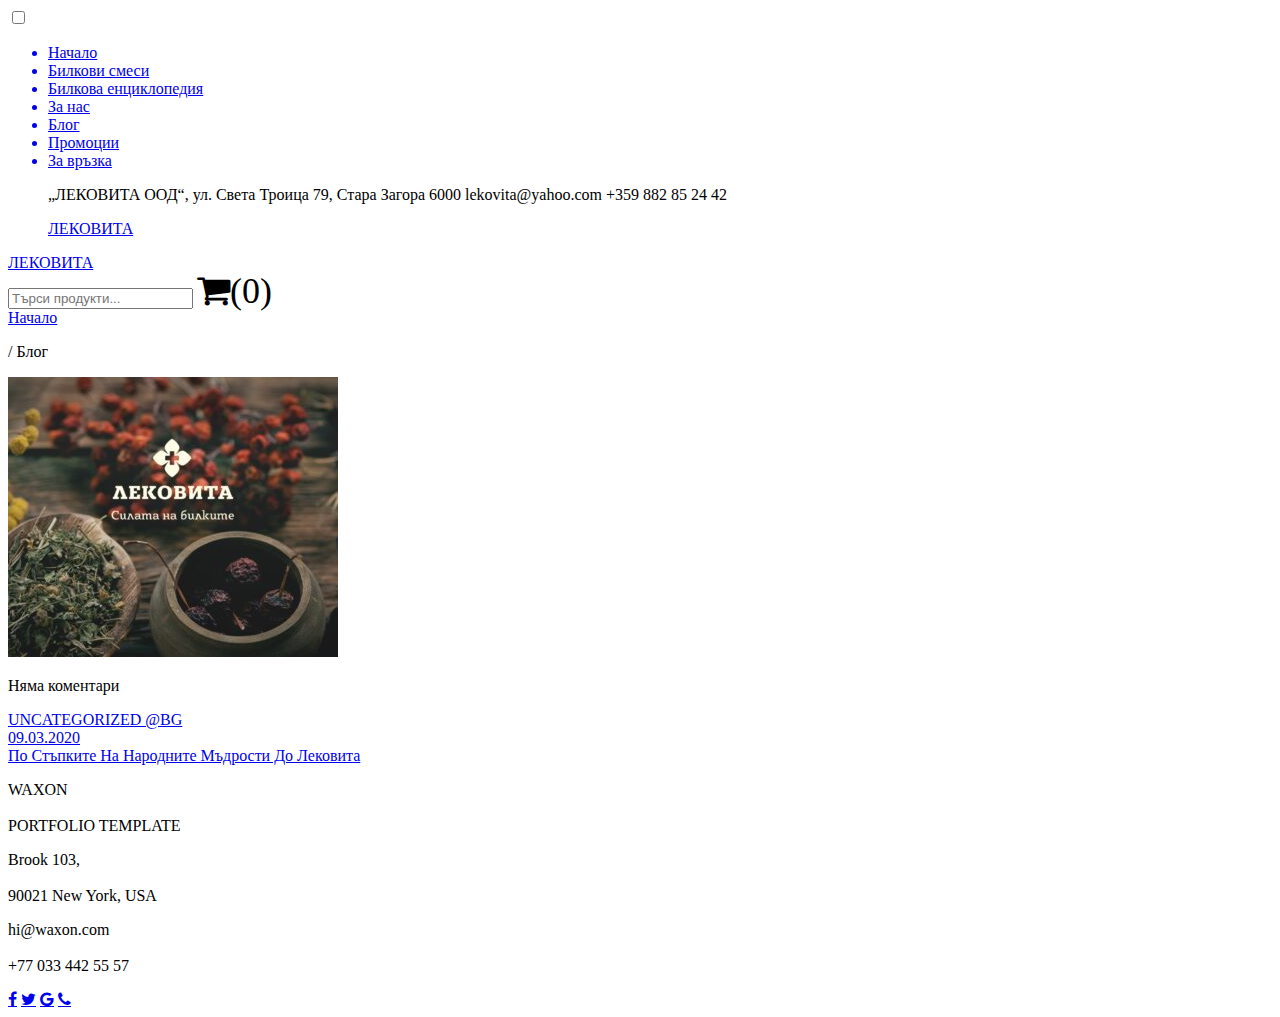
<file: lekovita/blog.html>
<!DOCTYPE html>
<html>
<head>
		<title>Лековита</title>
	<meta charset="utf-8">
	<meta content="width=device-width, initial-scale=1" name="viewport" />
	<link rel="stylesheet" type="text/css" href="E:/sites/lekovita/style.css">
	<link rel="stylesheet" href="https://cdnjs.cloudflare.com/ajax/libs/font-awesome/4.7.0/css/font-awesome.min.css">
	<link rel="stylesheet" href="https://cdnjs.cloudflare.com/ajax/libs/OwlCarousel2/2.3.4/assets/owl.carousel.min.css" integrity="sha512-tS3S5qG0BlhnQROyJXvNjeEM4UpMXHrQfTGmbQ1gKmelCxlSEBUaxhRBj/EFTzpbP4RVSrpEikbmdJobCvhE3g==" crossorigin="anonymous" />
	<link rel="stylesheet" href="https://cdnjs.cloudflare.com/ajax/libs/OwlCarousel2/2.3.4/assets/owl.theme.default.min.css">
	

	<script src="https://code.jquery.com/jquery-3.5.1.min.js" integrity="sha256-9/aliU8dGd2tb6OSsuzixeV4y/faTqgFtohetphbbj0=" crossorigin="anonymous"></script>

	<script src="https://cdnjs.cloudflare.com/ajax/libs/OwlCarousel2/2.3.4/owl.carousel.min.js" integrity="sha512-bPs7Ae6pVvhOSiIcyUClR7/q2OAsRiovw4vAkX+zJbw3ShAeeqezq50RIIcIURq7Oa20rW2n2q+fyXBNcU9lrw==" crossorigin="anonymous"></script>


	<script type="text/javascript" src="./main.js"></script>

	<script type="text/javascript">
$(window).scroll(function() {    
    var scroll = $(window).scrollTop();

    if (scroll >= 500) {
        $(".header").addClass("scrolling");
    } else {
        $(".header").removeClass("scrolling");
    }
});
        </script>
</head>

<body>
<header class="header">

	<div class="container" id="navbar">
		<div class="containerinner">
				<nav role="navigation">
				  <div id="menuToggle">

				    <input type="checkbox" />

				    <span></span>
				    <span></span>
				    <span></span>
				    
				   
				    <ul id="menu">
				      <a href="./index.html"><li>Начало</li></a>
				      <a href="./bilkovi_smesi.html"><li>Билкови смеси</li></a>
				      <a href="./bilkova_enciklopedia.html"><li>Билкова енциклопедия</li></a>
				      <a href="./za_nas.html"><li>За нас</li></a>
				      <a href="./blog.html"><li>Блог</li></a>
				      <a href="./promocii.html"><li>Промоции</li></a>
				      <a href="./za_vruzka.html"><li>За връзка</li></a>
				      <div class="nap_menu">
				      <p>„ЛЕКОВИТА ООД“,
						ул. Света Троица 79,
						Стара Загора 6000
						lekovita@yahoo.com
						+359 882 85 24 42</p>
						</div>
						<div class="menu_logo">
							<a href="#">ЛЕКОВИТА</a>
						</div>
				    </ul>
				  </div>
				</nav>

				<div class="lekovita_logo">
					<a href="*">ЛЕКОВИТА</a>
				</div>

				<div class="cart_search">
					<input  class="search" type="text" placeholder="Търси продукти...">
					<i class="fa fa-shopping-cart" style="font-size:36px">(0)</i>
				</div>
		</div>
	</div>
</header>
<body>

	<section class="blog">
		<div class="enciklopedia_title">
		<a href="./index.html" class="home_enciklopedia"><li>Начало</li></a>
		<p>/ Блог</p>
		</div>
		<div class="container">
			<div class="img_box">
			<a href="./post.html">
			<img src="./images/91883931_117312439916712_6397783056488333312_o-330x280.jpg">		
			</a>
			<div class="comments">
			<p>Няма коментари</p>
			</div>
			</div>

			<div class="category">
				<a href="./post.html">UNCATEGORIZED @BG</a>
			</div>
			<div class="date">
				<a href="./post.html">09.03.2020</a>
			</div>
			<div class="text">
				<a href="./post.html"> По Стъпките На Народните Мъдрости До Лековита</a>
			</div>
		</div>
		
	</section>

<footer class="footer">
		<div class="container">
			<p>WAXON <br> <br>
			PORTFOLIO TEMPLATE </p>

			<p>Brook 103, <br> <br>
			90021 New York, USA </p>

			<p>hi@waxon.com <br> <br>
			+77 033 442 55 57</p>

			<div class="contanct">
			
		 				<a href="#" class="fa fa-facebook"></a>
		 			
		 				<a href="#" class="fa fa-twitter"> </a>
		 			
		 				<a href="mailto:webmaster@example.com" class="fa fa-google"></a>
		 			
		 				<a href="tel:0894423719" class="fa fa-phone"></a>
		 			
			</div>
		</div>
</footer>
</body>
</html>
</file>
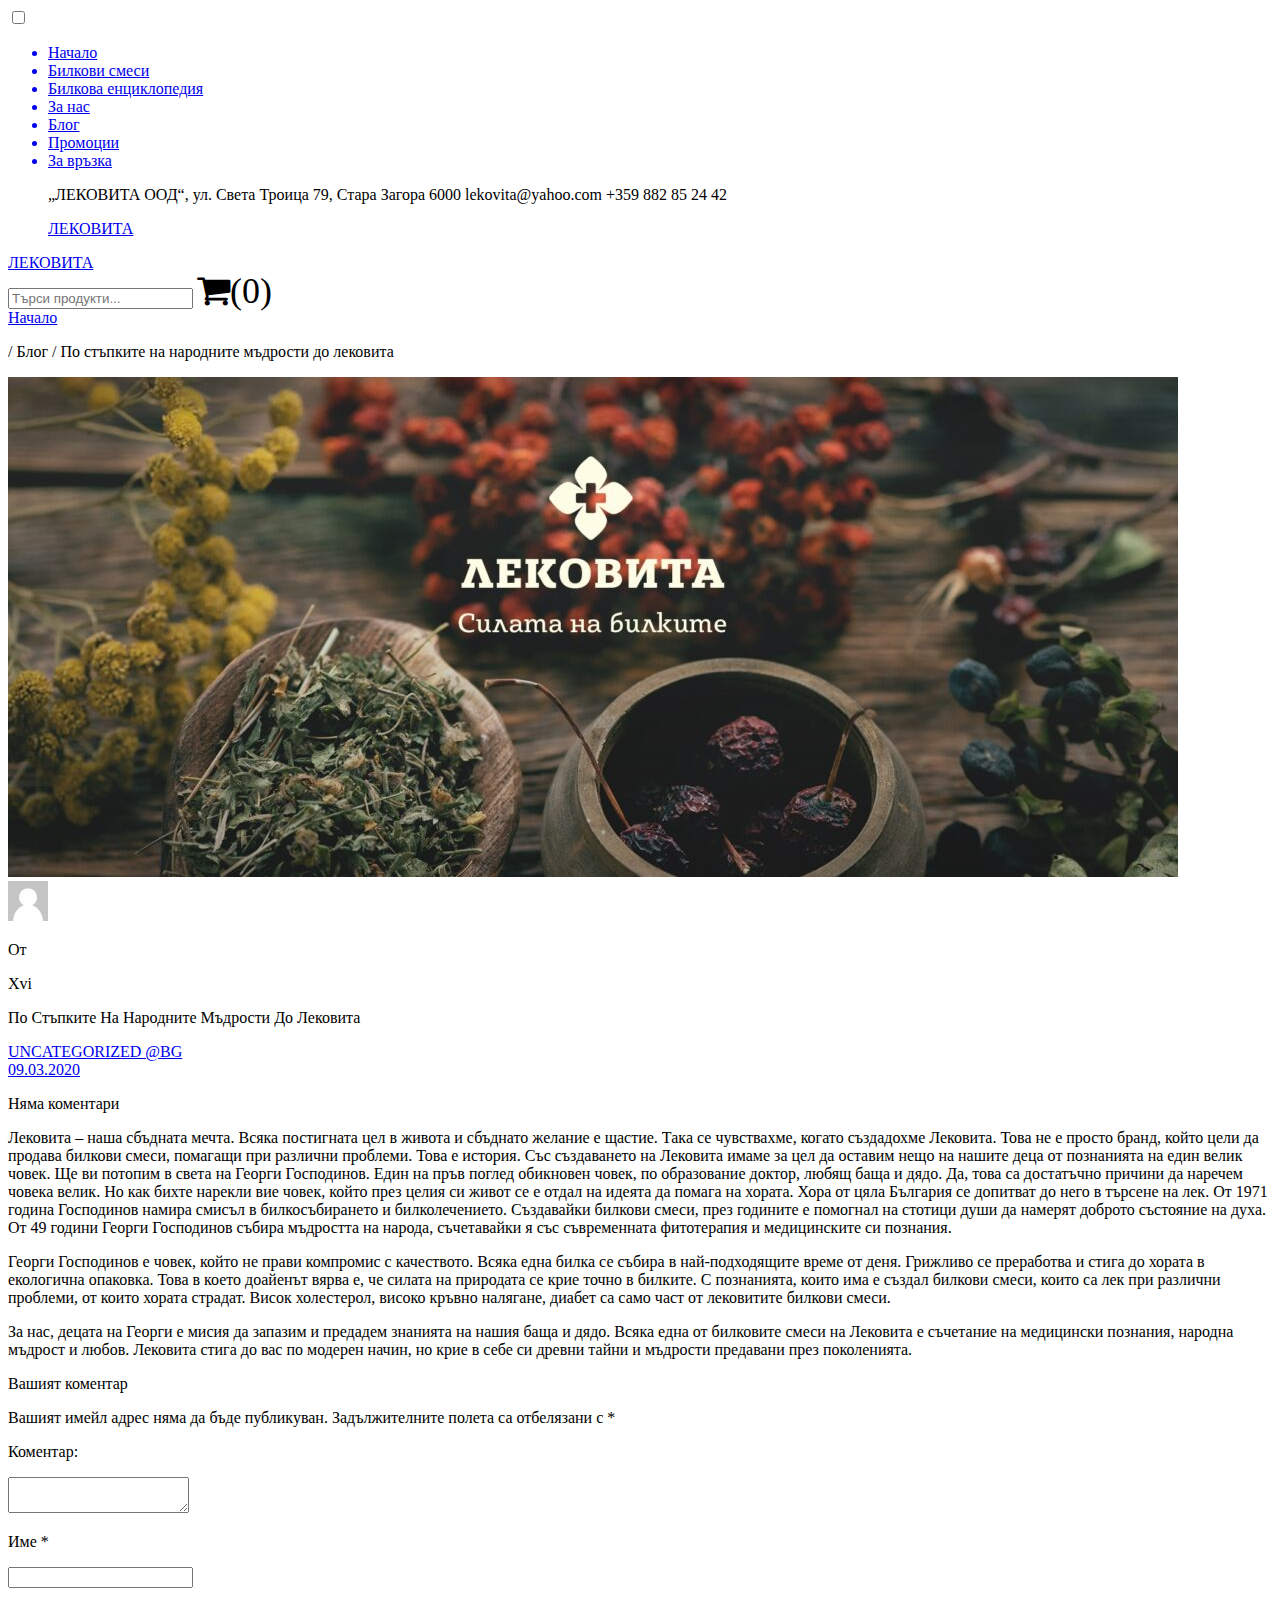
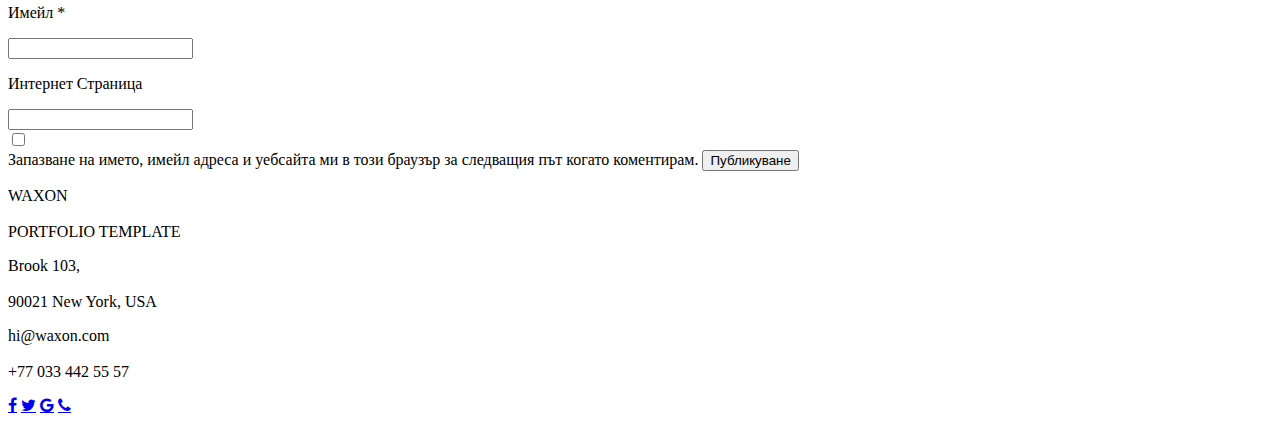
<file: lekovita/post.html>
<!DOCTYPE html>
<html>
<head>
		<title>Лековита</title>
	<meta charset="utf-8">
	<meta content="width=device-width, initial-scale=1" name="viewport" />
	<link rel="stylesheet" type="text/css" href="E:/sites/lekovita/style.css">
	<link rel="stylesheet" href="https://cdnjs.cloudflare.com/ajax/libs/font-awesome/4.7.0/css/font-awesome.min.css">
	<link rel="stylesheet" href="https://cdnjs.cloudflare.com/ajax/libs/OwlCarousel2/2.3.4/assets/owl.carousel.min.css" integrity="sha512-tS3S5qG0BlhnQROyJXvNjeEM4UpMXHrQfTGmbQ1gKmelCxlSEBUaxhRBj/EFTzpbP4RVSrpEikbmdJobCvhE3g==" crossorigin="anonymous" />
	<link rel="stylesheet" href="https://cdnjs.cloudflare.com/ajax/libs/OwlCarousel2/2.3.4/assets/owl.theme.default.min.css">
	

	<script src="https://code.jquery.com/jquery-3.5.1.min.js" integrity="sha256-9/aliU8dGd2tb6OSsuzixeV4y/faTqgFtohetphbbj0=" crossorigin="anonymous"></script>

	<script src="https://cdnjs.cloudflare.com/ajax/libs/OwlCarousel2/2.3.4/owl.carousel.min.js" integrity="sha512-bPs7Ae6pVvhOSiIcyUClR7/q2OAsRiovw4vAkX+zJbw3ShAeeqezq50RIIcIURq7Oa20rW2n2q+fyXBNcU9lrw==" crossorigin="anonymous"></script>


	<script type="text/javascript" src="./main.js"></script>

	<script type="text/javascript">
$(window).scroll(function() {    
    var scroll = $(window).scrollTop();

    if (scroll >= 500) {
        $(".header").addClass("scrolling");
    } else {
        $(".header").removeClass("scrolling");
    }
});
        </script>
</head>

<body>
<header class="header">

	<div class="container" id="navbar">
		<div class="containerinner">
				<nav role="navigation">
				  <div id="menuToggle">

				    <input type="checkbox" />

				    <span></span>
				    <span></span>
				    <span></span>
				    
				   
				    <ul id="menu">
				      <a href="./index.html"><li>Начало</li></a>
				      <a href="./bilkovi_smesi.html"><li>Билкови смеси</li></a>
				      <a href="./bilkova_enciklopedia.html"><li>Билкова енциклопедия</li></a>
				      <a href="./za_nas.html"><li>За нас</li></a>
				      <a href="./blog.html"><li>Блог</li></a>
				      <a href="./promocii.html"><li>Промоции</li></a>
				      <a href="./za_vruzka.html"><li>За връзка</li></a>
				      <div class="nap_menu">
				      <p>„ЛЕКОВИТА ООД“,
						ул. Света Троица 79,
						Стара Загора 6000
						lekovita@yahoo.com
						+359 882 85 24 42</p>
						</div>
						<div class="menu_logo">
							<a href="#">ЛЕКОВИТА</a>
						</div>
				    </ul>
				  </div>
				</nav>

				<div class="lekovita_logo">
					<a href="*">ЛЕКОВИТА</a>
				</div>

				<div class="cart_search">
					<input  class="search" type="text" placeholder="Търси продукти...">
					<i class="fa fa-shopping-cart" style="font-size:36px">(0)</i>
				</div>
		</div>
	</div>
</header>
<body>
<section class="post">
	<div class="enciklopedia_title">
		<a href="./index.html" class="home_enciklopedia">Начало</a>
		<p>/ Блог / По стъпките на народните мъдрости до лековита</p>
	</div>
	<div class="container">
		<div class="img_post">
			<a href="./post.html">
			<img src="./images/91883931_117312439916712_6397783056488333312_o-1170x500.jpg">		
			</a>
		</div>

		<div class="content">
			<div class="profile_img">
				<a href="./post.html">
				<img src="./images/44505fdf3ec171c345a7dc0947d98c81.jpg">		
				</a>
			</div>
			<div class="from">
				<p>От</p>
			</div>
			<div class="name">
				<p>Xvi</p>
			</div>
			
			<div class="title">
				<p>По Стъпките На Народните Мъдрости До Лековита</p>
			</div>
			<div class="info">
				<div class="category">
					<a href="./post.html">UNCATEGORIZED @BG</a>
				</div>
				<div class="date">
					<a href="./post.html">09.03.2020</a>
				</div>
				<div class="comments">
				<p>Няма коментари</p>
				</div>
			</div>
			<div class="text">
				<p>
					Лековита – наша сбъдната мечта. Всяка постигната цел в живота и сбъднато желание е щастие. Така се чувствахме, когато създадохме Лековита. Това не е просто бранд, който цели да продава билкови смеси, помагащи при различни проблеми. Това е история. Със създаването на Лековита имаме за цел да оставим нещо на нашите деца от познанията на един велик човек. Ще ви потопим в света на Георги Господинов. Един на пръв поглед обикновен човек, по образование доктор, любящ баща и дядо. Да, това са достатъчно причини да наречем човека велик. Но как бихте нарекли вие човек, който през целия си живот се е отдал на идеята да помага на хората. Хора от цяла България се допитват до него в търсене на лек. От 1971 година Господинов намира смисъл в билкосъбирането и билколечението. Създавайки билкови смеси, през годините е помогнал на стотици души да намерят доброто състояние на духа. От 49 години Георги Господинов събира мъдростта на народа, съчетавайки я със съвременната фитотерапия и медицинските си познания.
				</p>
			</div>
			<div class="text">
				<p>
					Георги Господинов е човек, който не прави компромис с качеството. Всяка една билка се събира в най-подходящите време от деня. Грижливо се преработва и стига до хората в екологична опаковка.
					Това в което доайенът вярва е, че силата на природата се крие точно в билките. С познанията, които има е създал билкови смеси, които са лек при различни проблеми, от които хората страдат. Висок холестерол, високо кръвно налягане, диабет са само част от лековитите билкови смеси.
				</p>
			</div>
			<div class="text">
				<p>
					За нас, децата на Георги е мисия да запазим и предадем знанията на нашия баща и дядо. Всяка една от билковите смеси на Лековита е съчетание на медицински познания, народна мъдрост и любов. Лековита стига до вас по модерен начин, но крие в себе си древни тайни и мъдрости предавани през поколенията.
				</p>
			</div>
		</div>
	</div>

	<div class="container_comments">
		<div class="form">
			<div class="title_box">
				<p>Вашият коментар</p>
			</div>
			<div class="message">
				<p>Вашият имейл адрес няма да бъде публикуван. Задължителните полета са отбелязани с *</p>
			</div>
			<div class="labels">
				<p>Коментар:</p>
				<textarea id="textarea" name="textarea" placeholder="" >
				</textarea>

				<p>Име *</p>
				<input type="text" id="first_name" name="first_name" placeholder="" required>

				<p>Имейл *</p>
				<input type="text" id="mail" name="mail" placeholder="" required>

				<p>Интернет Страница</p>
				<input type="text" id="page" name="page" placeholder="">

				<div class="checkbox">
				<input type="checkbox" id="checkbox" name="checkbox" placeholder="" value="yes">
				</div>

				<label class="zapazvane">Запазване на името, имейл адреса и уебсайта ми в този браузър за следващия път когато коментирам.</label>

				<input name="submit" type="submit" id="submit" class="submit" value="Публикуване">
			</div>
		</div>
	</div>
</section>

<footer class="footer">
		<div class="container">
			<p>WAXON <br> <br>
			PORTFOLIO TEMPLATE </p>

			<p>Brook 103, <br> <br>
			90021 New York, USA </p>

			<p>hi@waxon.com <br> <br>
			+77 033 442 55 57</p>

			<div class="contanct">
			
		 				<a href="#" class="fa fa-facebook"></a>
		 			
		 				<a href="#" class="fa fa-twitter"> </a>
		 			
		 				<a href="mailto:webmaster@example.com" class="fa fa-google"></a>
		 			
		 				<a href="tel:0894423719" class="fa fa-phone"></a>
		 			
			</div>
		</div>
</footer>
</body>
</html>
</file>
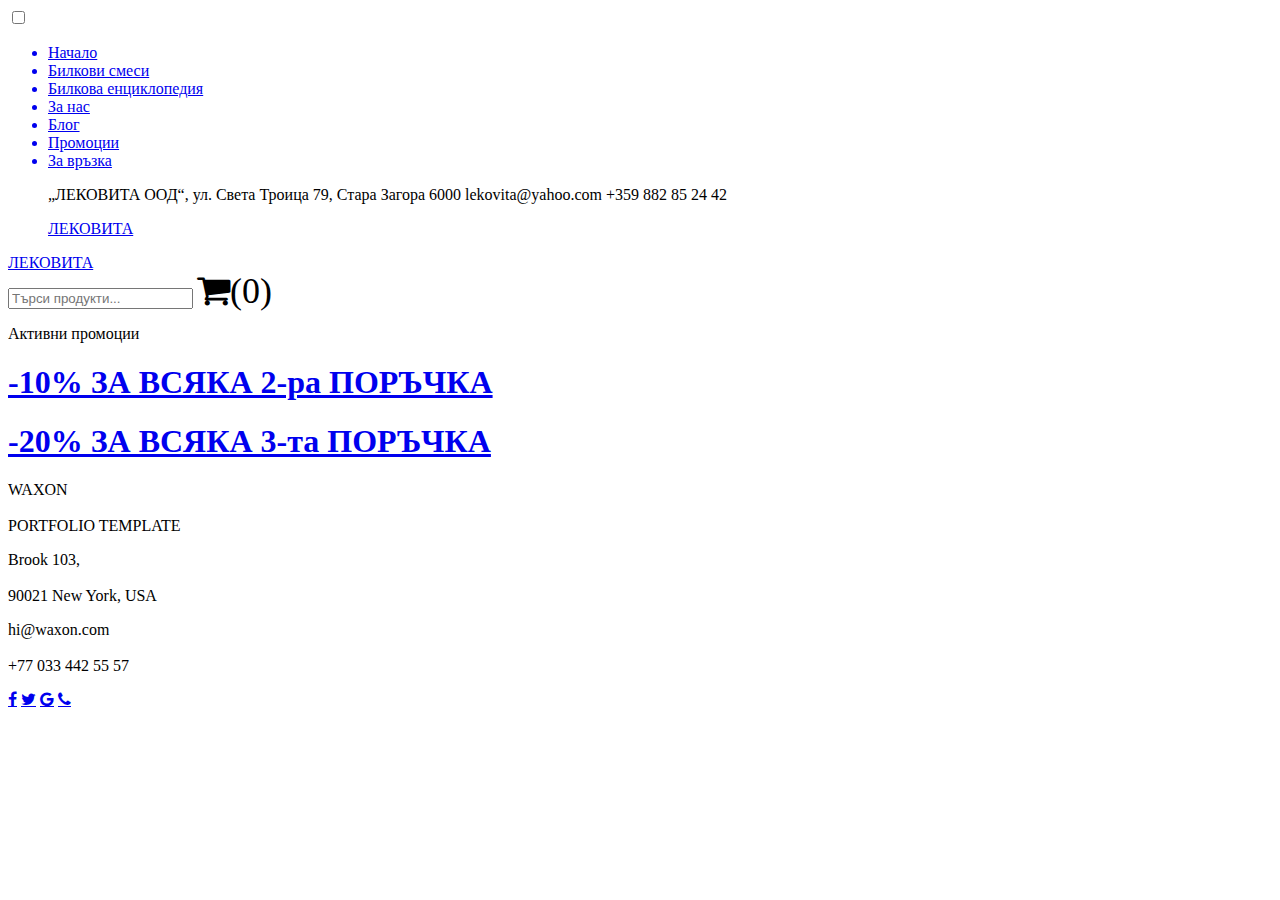
<file: lekovita/promocii.html>
<!DOCTYPE html>
<html>
<head>
	<title>Лековита</title>
	<meta charset="utf-8">
	<meta content="width=device-width, initial-scale=1" name="viewport" />

	<link rel="stylesheet" type="text/css" href="E:/sites/lekovita/style.css">
	<link rel="stylesheet" href="https://cdnjs.cloudflare.com/ajax/libs/font-awesome/4.7.0/css/font-awesome.min.css">
	<link rel="stylesheet" href="https://cdnjs.cloudflare.com/ajax/libs/OwlCarousel2/2.3.4/assets/owl.carousel.min.css" integrity="sha512-tS3S5qG0BlhnQROyJXvNjeEM4UpMXHrQfTGmbQ1gKmelCxlSEBUaxhRBj/EFTzpbP4RVSrpEikbmdJobCvhE3g==" crossorigin="anonymous" />
	<link rel="stylesheet" href="https://cdnjs.cloudflare.com/ajax/libs/OwlCarousel2/2.3.4/assets/owl.theme.default.min.css">
	

	<script src="https://code.jquery.com/jquery-3.5.1.min.js" integrity="sha256-9/aliU8dGd2tb6OSsuzixeV4y/faTqgFtohetphbbj0=" crossorigin="anonymous"></script>

	<script src="https://cdnjs.cloudflare.com/ajax/libs/OwlCarousel2/2.3.4/owl.carousel.min.js" integrity="sha512-bPs7Ae6pVvhOSiIcyUClR7/q2OAsRiovw4vAkX+zJbw3ShAeeqezq50RIIcIURq7Oa20rW2n2q+fyXBNcU9lrw==" crossorigin="anonymous"></script>


	<script type="text/javascript" src="./main.js"></script>

	<script type="text/javascript">
$(window).scroll(function() {    
    var scroll = $(window).scrollTop();

    if (scroll >= 500) {
        $(".header").addClass("scrolling");
    } else {
        $(".header").removeClass("scrolling");
    }
});
        </script>
</head>
<body>
<header class="header">

	<div class="container" id="navbar">
		<div class="containerinner">
				<nav role="navigation">
				  <div id="menuToggle">

				    <input type="checkbox" />

				    <span></span>
				    <span></span>
				    <span></span>
				    
				   
				    <ul id="menu">
				      <a href="./index.html"><li>Начало</li></a>
				      <a href="./bilkovi_smesi.html"><li>Билкови смеси</li></a>
				      <a href="./bilkova_enciklopedia.html"><li>Билкова енциклопедия</li></a>
				      <a href="./za_nas.html"><li>За нас</li></a>
				      <a href="./blog.html"><li>Блог</li></a>
				      <a href="./promocii.html"><li>Промоции</li></a>
				      <a href="./za_vruzka.html"><li>За връзка</li></a>
				      <div class="nap_menu">
				      <p>„ЛЕКОВИТА ООД“,
						ул. Света Троица 79,
						Стара Загора 6000
						lekovita@yahoo.com
						+359 882 85 24 42</p>
						</div>
						<div class="menu_logo">
							<a href="#">ЛЕКОВИТА</a>
						</div>
				    </ul>
				  </div>
				</nav>

				<div class="lekovita_logo">
					<a href="*" class="lekovita_name">ЛЕКОВИТА</a>
				</div>

				<div class="cart_search">
					<input  class="search" type="text" placeholder="Търси продукти...">
					<i class="fa fa-shopping-cart" style="font-size:36px">(0)</i>
				</div>
		</div>
	</div>
</header>

<section class="promocii">
	<div class="container">
			<div class="enciklopedia_title">
				<p class="home_enciklopedia">Активни промоции</p>

			</div>
		<div class="promo">
			<div class="item">
				<div class="box">
					<div class="product_image">
						<a href="" class="box_img">
							<!-- <img src=""> -->
						</a>
						
						<div class="wrap">
							<a href="#"><h1>-10% ЗА ВСЯКА 2-ра ПОРЪЧКА</h1></a>
						</div>
					</div>
					
				</div>
				
			</div>
			<div class="item">
				<div class="box">
					<div class="product_image">
						<a href="" class="box_img">
							<!-- <img src=""> -->
						</a>
						
						<div class="wrap">
							<a href="#"><h1>-20% ЗА ВСЯКА 3-та ПОРЪЧКА</h1></a>
						</div>
					</div>
					
				</div>
				
			</div>
		</div>
		
	</div>
	

</section>

<footer class="footer">
		<div class="container">
			<p>WAXON <br> <br>
			PORTFOLIO TEMPLATE </p>

			<p>Brook 103, <br> <br>
			90021 New York, USA </p>

			<p>hi@waxon.com <br> <br>
			+77 033 442 55 57</p>

			<div class="contanct">
			
		 				<a href="#" class="fa fa-facebook"></a>
		 			
		 				<a href="#" class="fa fa-twitter"> </a>
		 			
		 				<a href="mailto:webmaster@example.com" class="fa fa-google"></a>
		 			
		 				<a href="tel:0894423719" class="fa fa-phone"></a>
		 			
			</div>
		</div>
</footer>
</body>
</html>
</file>
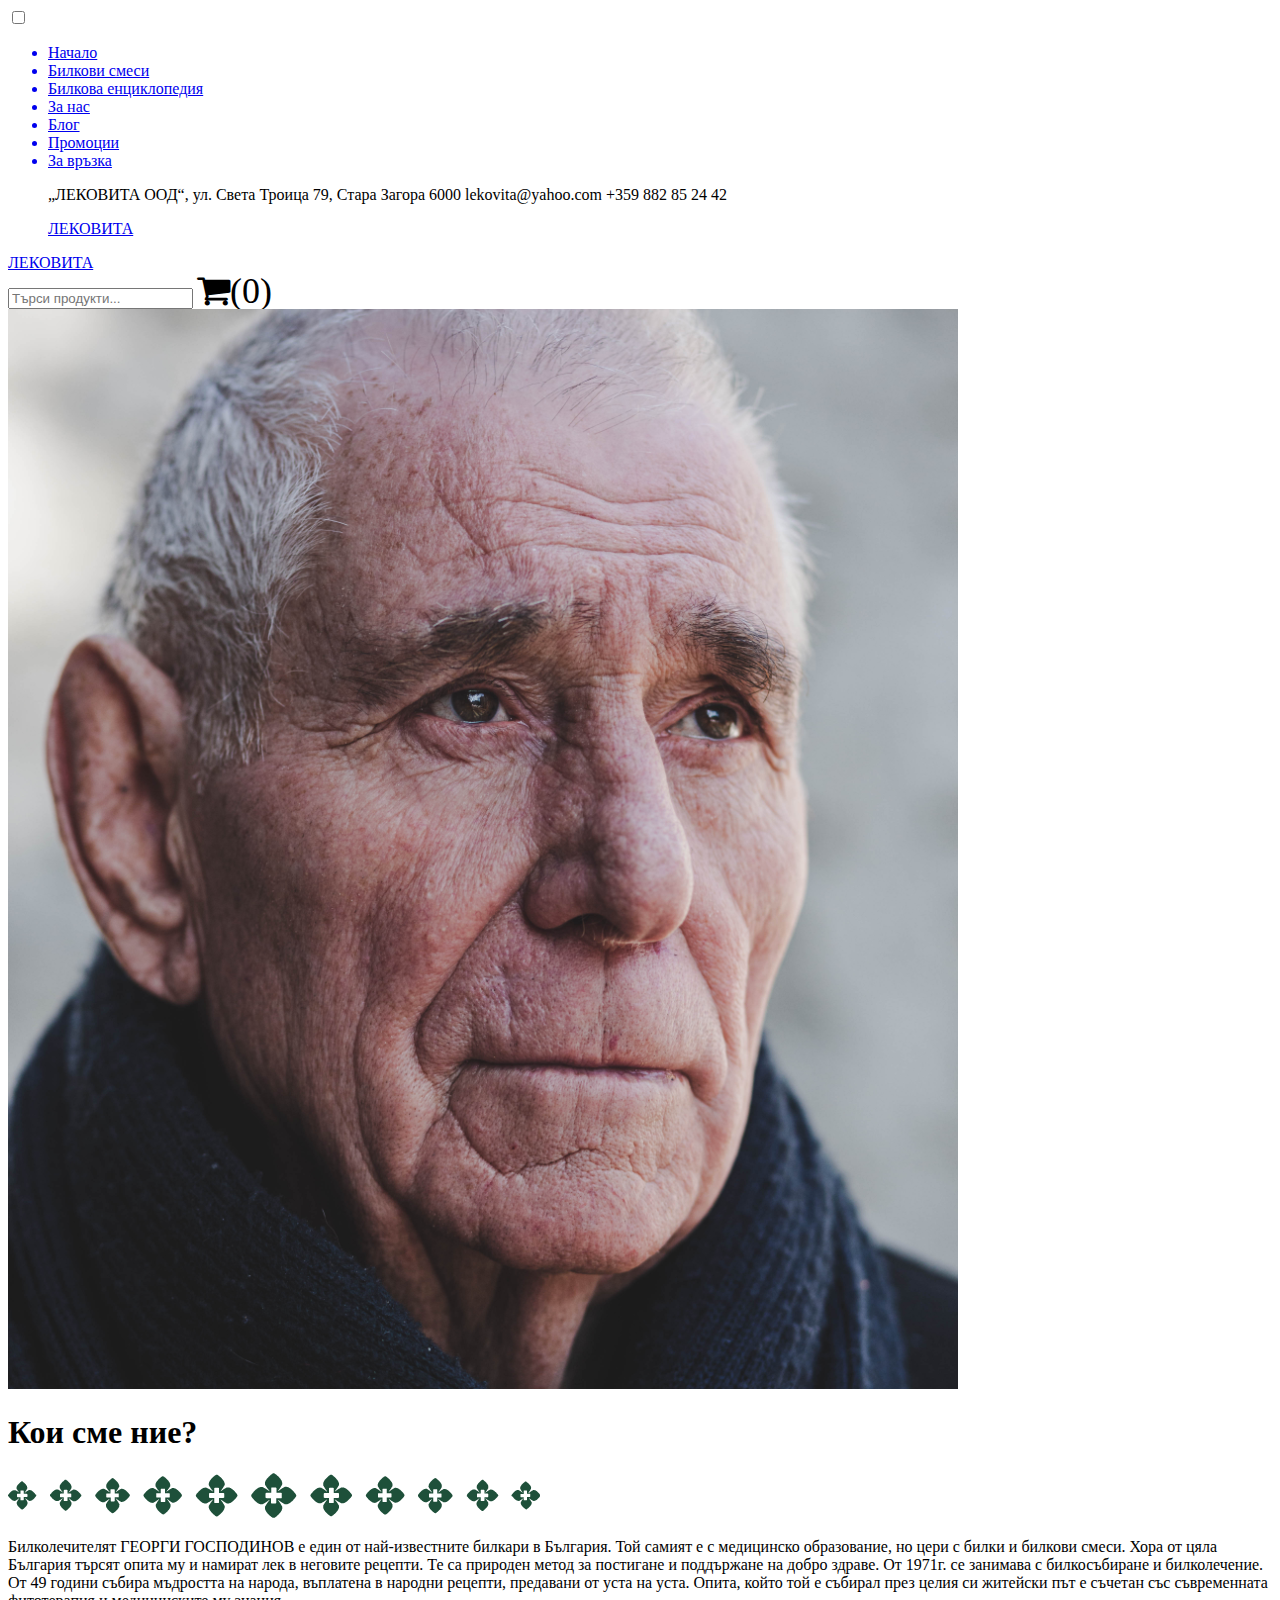
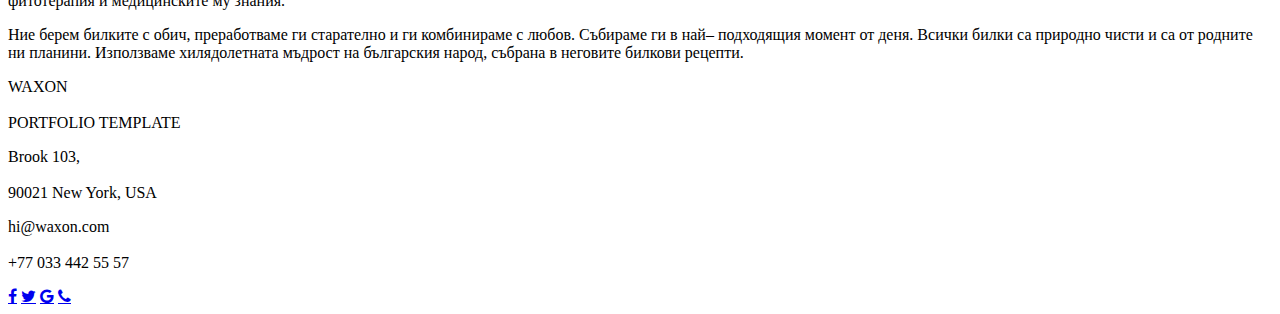
<file: lekovita/za_nas.html>
<!DOCTYPE html>
<html>
<head>
	<title>Лековита</title>
	<meta charset="utf-8">
	<meta content="width=device-width, initial-scale=1" name="viewport" />
	<link rel="stylesheet" type="text/css" href="E:/sites/lekovita/style.css">
	<link rel="stylesheet" href="https://cdnjs.cloudflare.com/ajax/libs/font-awesome/4.7.0/css/font-awesome.min.css">
	<link rel="stylesheet" href="https://cdnjs.cloudflare.com/ajax/libs/OwlCarousel2/2.3.4/assets/owl.carousel.min.css" integrity="sha512-tS3S5qG0BlhnQROyJXvNjeEM4UpMXHrQfTGmbQ1gKmelCxlSEBUaxhRBj/EFTzpbP4RVSrpEikbmdJobCvhE3g==" crossorigin="anonymous" />
	<link rel="stylesheet" href="https://cdnjs.cloudflare.com/ajax/libs/OwlCarousel2/2.3.4/assets/owl.theme.default.min.css">
	

	<script src="https://code.jquery.com/jquery-3.5.1.min.js" integrity="sha256-9/aliU8dGd2tb6OSsuzixeV4y/faTqgFtohetphbbj0=" crossorigin="anonymous"></script>

	<script src="https://cdnjs.cloudflare.com/ajax/libs/OwlCarousel2/2.3.4/owl.carousel.min.js" integrity="sha512-bPs7Ae6pVvhOSiIcyUClR7/q2OAsRiovw4vAkX+zJbw3ShAeeqezq50RIIcIURq7Oa20rW2n2q+fyXBNcU9lrw==" crossorigin="anonymous"></script>


	<script type="text/javascript" src="./main.js"></script>

	<script type="text/javascript">
$(window).scroll(function() {    
    var scroll = $(window).scrollTop();

    if (scroll >= 500) {
        $(".header").addClass("scrolling");
    } else {
        $(".header").removeClass("scrolling");
    }
});
        </script>
</head>

	<header class="header">

	<div class="container" id="navbar">
		<div class="containerinner">
				<nav role="navigation">
				  <div id="menuToggle">

				    <input type="checkbox" />

				    <span></span>
				    <span></span>
				    <span></span>
				    
				   
				    <ul id="menu">
				      <a href="./index.html"><li>Начало</li></a>
				      <a href="./bilkovi_smesi.html"><li>Билкови смеси</li></a>
				      <a href="./bilkova_enciklopedia.html"><li>Билкова енциклопедия</li></a>
				      <a href="./za_nas.html"><li>За нас</li></a>
				      <a href="./blog.html"><li>Блог</li></a>
				      <a href="./promocii.html"><li>Промоции</li></a>
				      <a href="./za_vruzka.html"><li>За връзка</li></a>
				      <div class="nap_menu">
				      <p>„ЛЕКОВИТА ООД“,
						ул. Света Троица 79,
						Стара Загора 6000
						lekovita@yahoo.com
						+359 882 85 24 42</p>
						</div>
						<div class="menu_logo">
							<a href="#">ЛЕКОВИТА</a>
						</div>
				    </ul>
				  </div>
				</nav>

				<div class="lekovita_logo">
					<a href="*">ЛЕКОВИТА</a>
				</div>

				<div class="cart_search">
					<input  class="search" type="text" placeholder="Търси продукти...">
					<i class="fa fa-shopping-cart" style="font-size:36px">(0)</i>
				</div>
		</div>
	</div>
</header>
<body>

<section class="about_us">
	<div class="container">
		<a>
			<img src="./images/about-us.png">
		</a>

		<div class="content">
			<h1>Кои сме ние?</h1>
			<a>
			<img src="./images/divider.png">
			</a>

			<div class="text">
				<p>
					Билколечителят ГЕОРГИ ГОСПОДИНОВ е един от най-известните билкари в България. Той самият е с медицинско образование, но цери с билки и билкови смеси. Хора от цяла България търсят опита му и намират лек в неговите рецепти. Те са природен метод за постигане и поддържане на добро здраве. От 1971г. се занимава с билкосъбиране и билколечение. От 49 години събира мъдростта на народа, въплатена в народни рецепти, предавани от уста на уста. Опита, който той е събирал през целия си житейски път е съчетан със съвременната фитотерапия и медицинските му знания.
				</p>

				<p>
					Ние берем билките с обич, преработваме ги старателно и ги комбинираме с любов. Събираме ги в най– подходящия момент от деня. Всички билки са природно чисти и са от родните ни планини. Използваме хилядолетната мъдрост на българския народ, събрана в неговите билкови рецепти.
				</p>
			</div>
		</div>
	</div>
</section>



<footer class="footer">
		<div class="container">
			<p>WAXON <br> <br>
			PORTFOLIO TEMPLATE </p>

			<p>Brook 103, <br> <br>
			90021 New York, USA </p>

			<p>hi@waxon.com <br> <br>
			+77 033 442 55 57</p>

			<div class="contanct">
			
		 				<a href="#" class="fa fa-facebook"></a>
		 			
		 				<a href="#" class="fa fa-twitter"> </a>
		 			
		 				<a href="mailto:webmaster@example.com" class="fa fa-google"></a>
		 			
		 				<a href="tel:0894423719" class="fa fa-phone"></a>
		 			
			</div>
		</div>
</footer>	

</body>
</html>
</file>
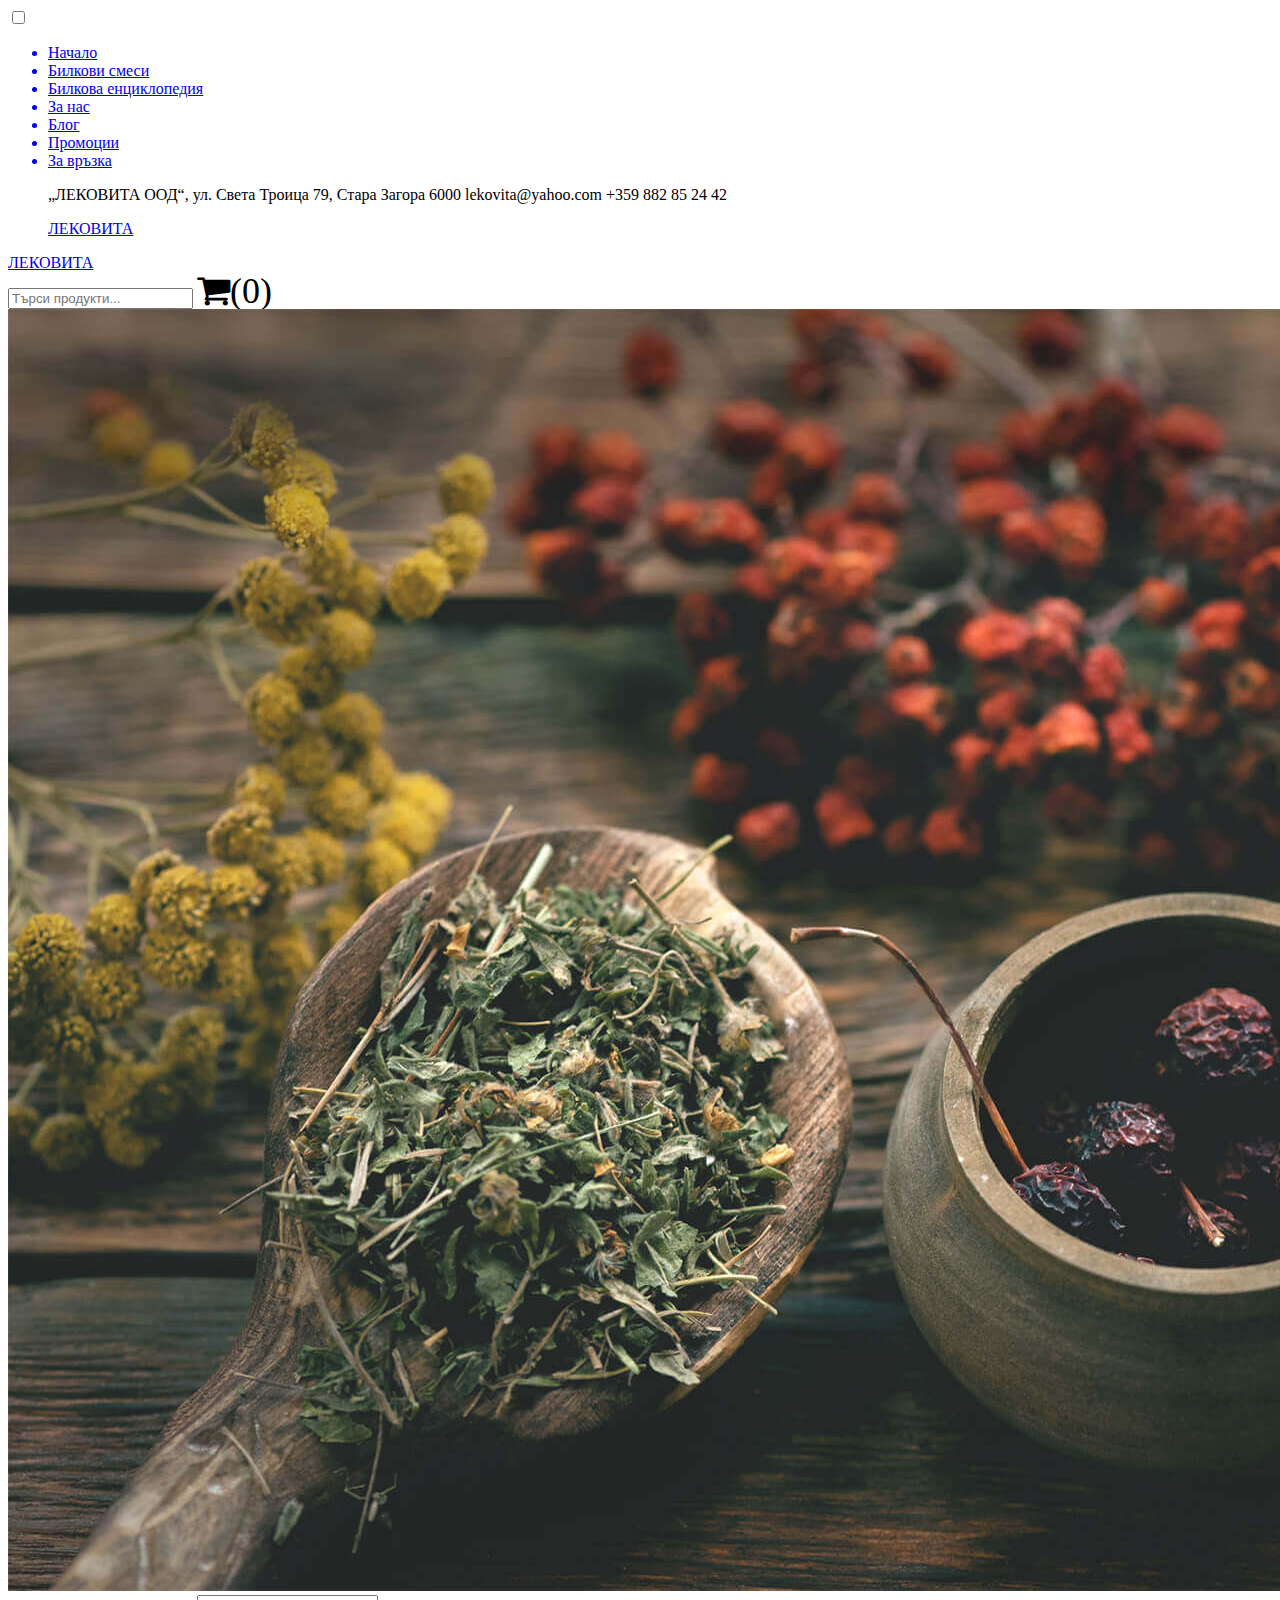
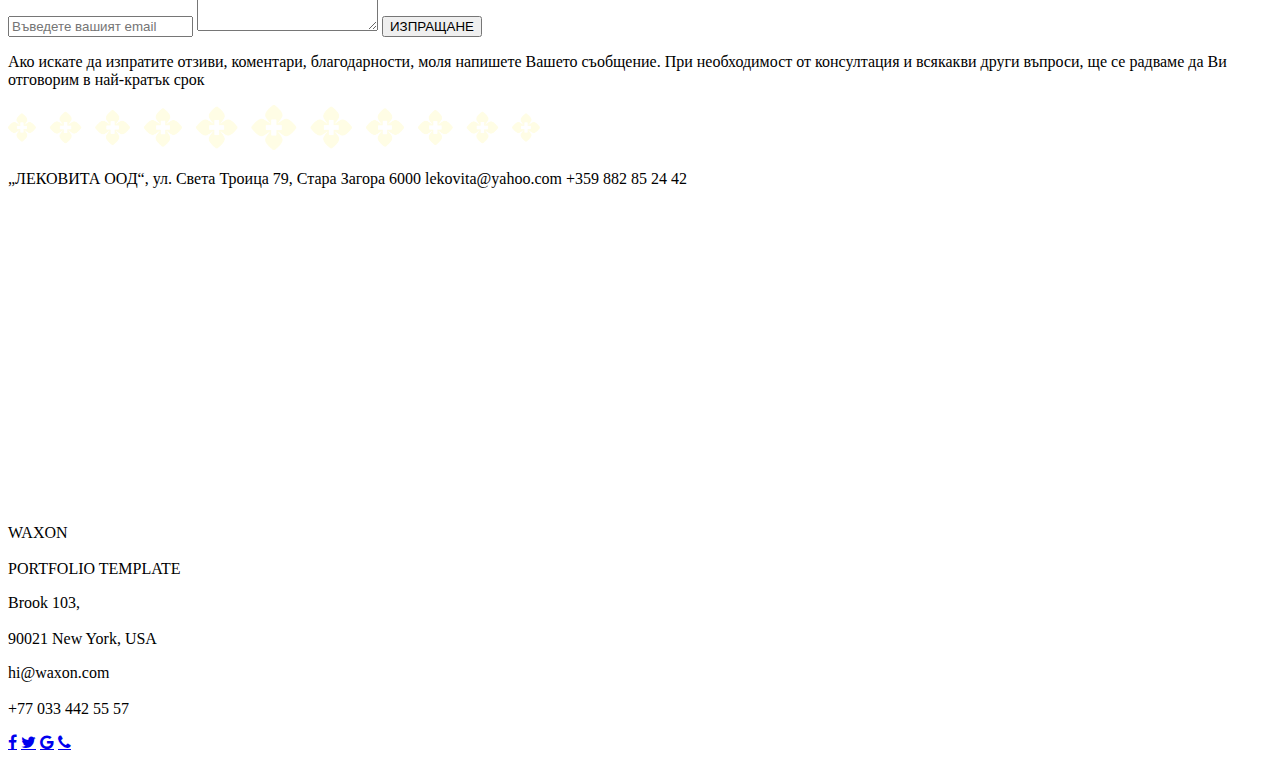
<file: lekovita/za_vruzka.html>
<!DOCTYPE html>
<html>
<head>
		<title>Лековита</title>
	<meta charset="utf-8">
	<meta content="width=device-width, initial-scale=1" name="viewport" />

	<link rel="stylesheet" type="text/css" href="E:/sites/lekovita/style.css">
	<link rel="stylesheet" href="https://cdnjs.cloudflare.com/ajax/libs/font-awesome/4.7.0/css/font-awesome.min.css">
	<link rel="stylesheet" href="https://cdnjs.cloudflare.com/ajax/libs/OwlCarousel2/2.3.4/assets/owl.carousel.min.css" integrity="sha512-tS3S5qG0BlhnQROyJXvNjeEM4UpMXHrQfTGmbQ1gKmelCxlSEBUaxhRBj/EFTzpbP4RVSrpEikbmdJobCvhE3g==" crossorigin="anonymous" />
	<link rel="stylesheet" href="https://cdnjs.cloudflare.com/ajax/libs/OwlCarousel2/2.3.4/assets/owl.theme.default.min.css">
	

	<script src="https://code.jquery.com/jquery-3.5.1.min.js" integrity="sha256-9/aliU8dGd2tb6OSsuzixeV4y/faTqgFtohetphbbj0=" crossorigin="anonymous"></script>

	<script src="https://cdnjs.cloudflare.com/ajax/libs/OwlCarousel2/2.3.4/owl.carousel.min.js" integrity="sha512-bPs7Ae6pVvhOSiIcyUClR7/q2OAsRiovw4vAkX+zJbw3ShAeeqezq50RIIcIURq7Oa20rW2n2q+fyXBNcU9lrw==" crossorigin="anonymous"></script>


	<script type="text/javascript" src="./main.js"></script>

	<script type="text/javascript">
$(window).scroll(function() {    
    var scroll = $(window).scrollTop();

    if (scroll >= 500) {
        $(".header").addClass("scrolling");
    } else {
        $(".header").removeClass("scrolling");
    }
});
        </script>
</head>
<body>
<header class="header_contacts">

	<div class="container" id="navbar">
		<div class="containerinner">
				<nav role="navigation">
				  <div id="menuToggle">

				    <input type="checkbox" />

				    <span></span>
				    <span></span>
				    <span></span>
				    
				   
				    <ul id="menu">
				      <a href="./index.html"><li>Начало</li></a>
				      <a href="./bilkovi_smesi.html"><li>Билкови смеси</li></a>
				      <a href="./bilkova_enciklopedia.html"><li>Билкова енциклопедия</li></a>
				      <a href="./za_nas.html"><li>За нас</li></a>
				      <a href="./blog.html"><li>Блог</li></a>
				      <a href="./promocii.html"><li>Промоции</li></a>
				      <a href="./za_vruzka.html"><li>За връзка</li></a>
				      <div class="nap_menu">
				      <p>„ЛЕКОВИТА ООД“,
						ул. Света Троица 79,
						Стара Загора 6000
						lekovita@yahoo.com
						+359 882 85 24 42</p>
						</div>
						<div class="menu_logo">
							<a href="#">ЛЕКОВИТА</a>
						</div>
				    </ul>
				  </div>
				</nav>

				<div class="lekovita_logo">
					<a href="*" class="lekovita_name">ЛЕКОВИТА</a>
				</div>

				<div class="cart_search">
					<input  class="search" type="text" placeholder="Търси продукти...">
					<i class="fa fa-shopping-cart" style="font-size:36px">(0)</i>
				</div>
		</div>
	</div>
</header>

<section class="hero_img_contacts">
	<div class="content_inner">
				<div class="item">
					<a>
						<img src="./images/hero-image.jpg">
					</a>
				</div>

		</div>
</section>	


<section class="contact_form">
	<div class="container">
		<div class="form">
				<input type="text" id="email" name="email" placeholder="Въведете вашият email" required>
				<textarea id="textarea" name="textarea" placeholder="Въведете Вашето съобщение" >
				</textarea>
				<input name="submit" type="submit" id="submit" class="submit" value="ИЗПРАЩАНЕ">
		</div>
		<div class="message">
			<p>Ако искате да изпратите отзиви, коментари, благодарности, моля напишете Вашето съобщение.

				При необходимост от консултация и всякакви други въпроси, ще се радваме да Ви отговорим в най-кратък срок
			</p>
			<div class="patern">
				<img src="./images/patern.png" class="patern">
			</div>

			<div class="nap_menu_">
				      <p>„ЛЕКОВИТА ООД“,
						ул. Света Троица 79,
						Стара Загора 6000
						lekovita@yahoo.com
						+359 882 85 24 42</p>
						</div>
		</div>
	</div>
</section>

<section class="map">
	<div class="container">
		<iframe width="100%" height="300" frameborder="0" scrolling="no" marginheight="0" marginwidth="0" src="https://maps.google.com/maps?width=100%25&amp;height=600&amp;hl=en&amp;q=1%20Grafton%20Street,%20Dublin,%20Ireland+(My%20Business%20Name)&amp;t=&amp;z=14&amp;ie=UTF8&amp;iwloc=B&amp;output=embed"></iframe>
	</div>
</section>


<footer class="footer">
		<div class="container">
			<p>WAXON <br> <br>
			PORTFOLIO TEMPLATE </p>

			<p>Brook 103, <br> <br>
			90021 New York, USA </p>

			<p>hi@waxon.com <br> <br>
			+77 033 442 55 57</p>

			<div class="contanct">
			
		 				<a href="#" class="fa fa-facebook"></a>
		 			
		 				<a href="#" class="fa fa-twitter"> </a>
		 			
		 				<a href="mailto:webmaster@example.com" class="fa fa-google"></a>
		 			
		 				<a href="tel:0894423719" class="fa fa-phone"></a>
		 			
			</div>
		</div>
</footer>
</body>
</html>
</file>
